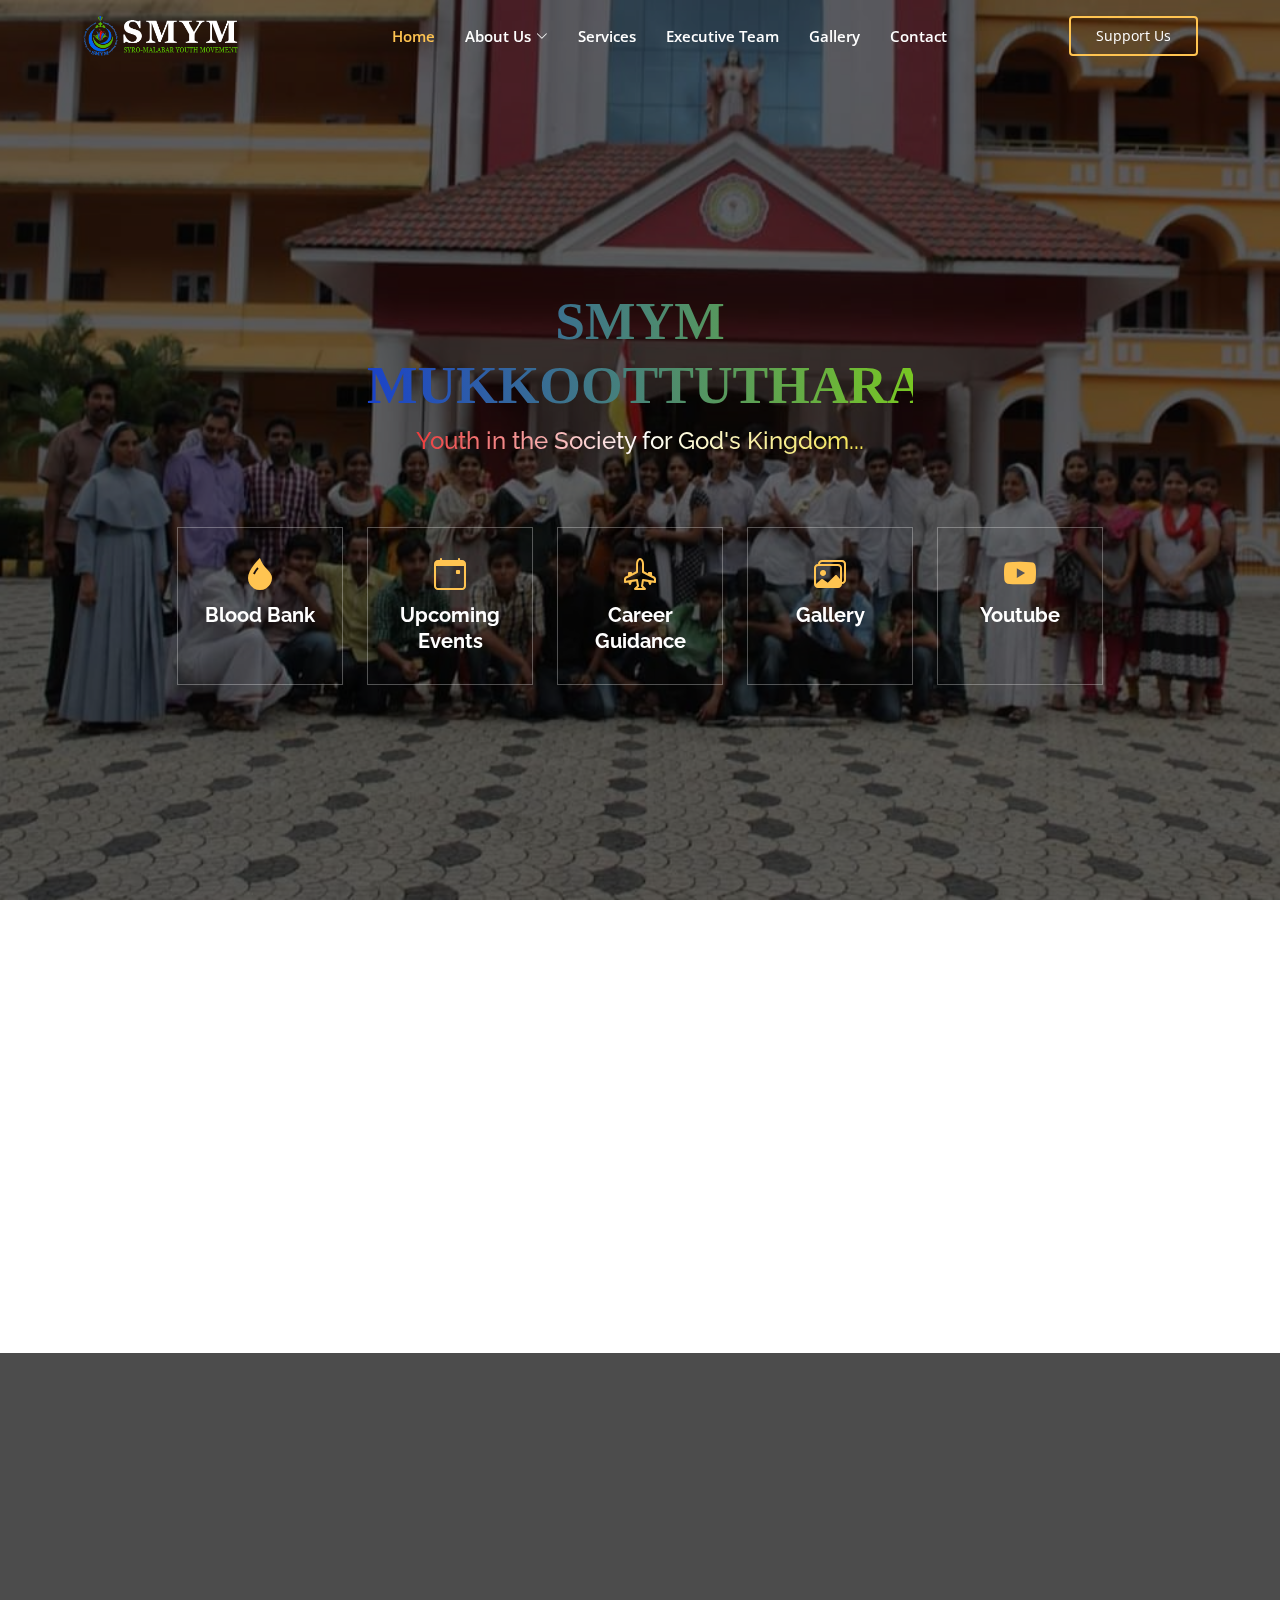
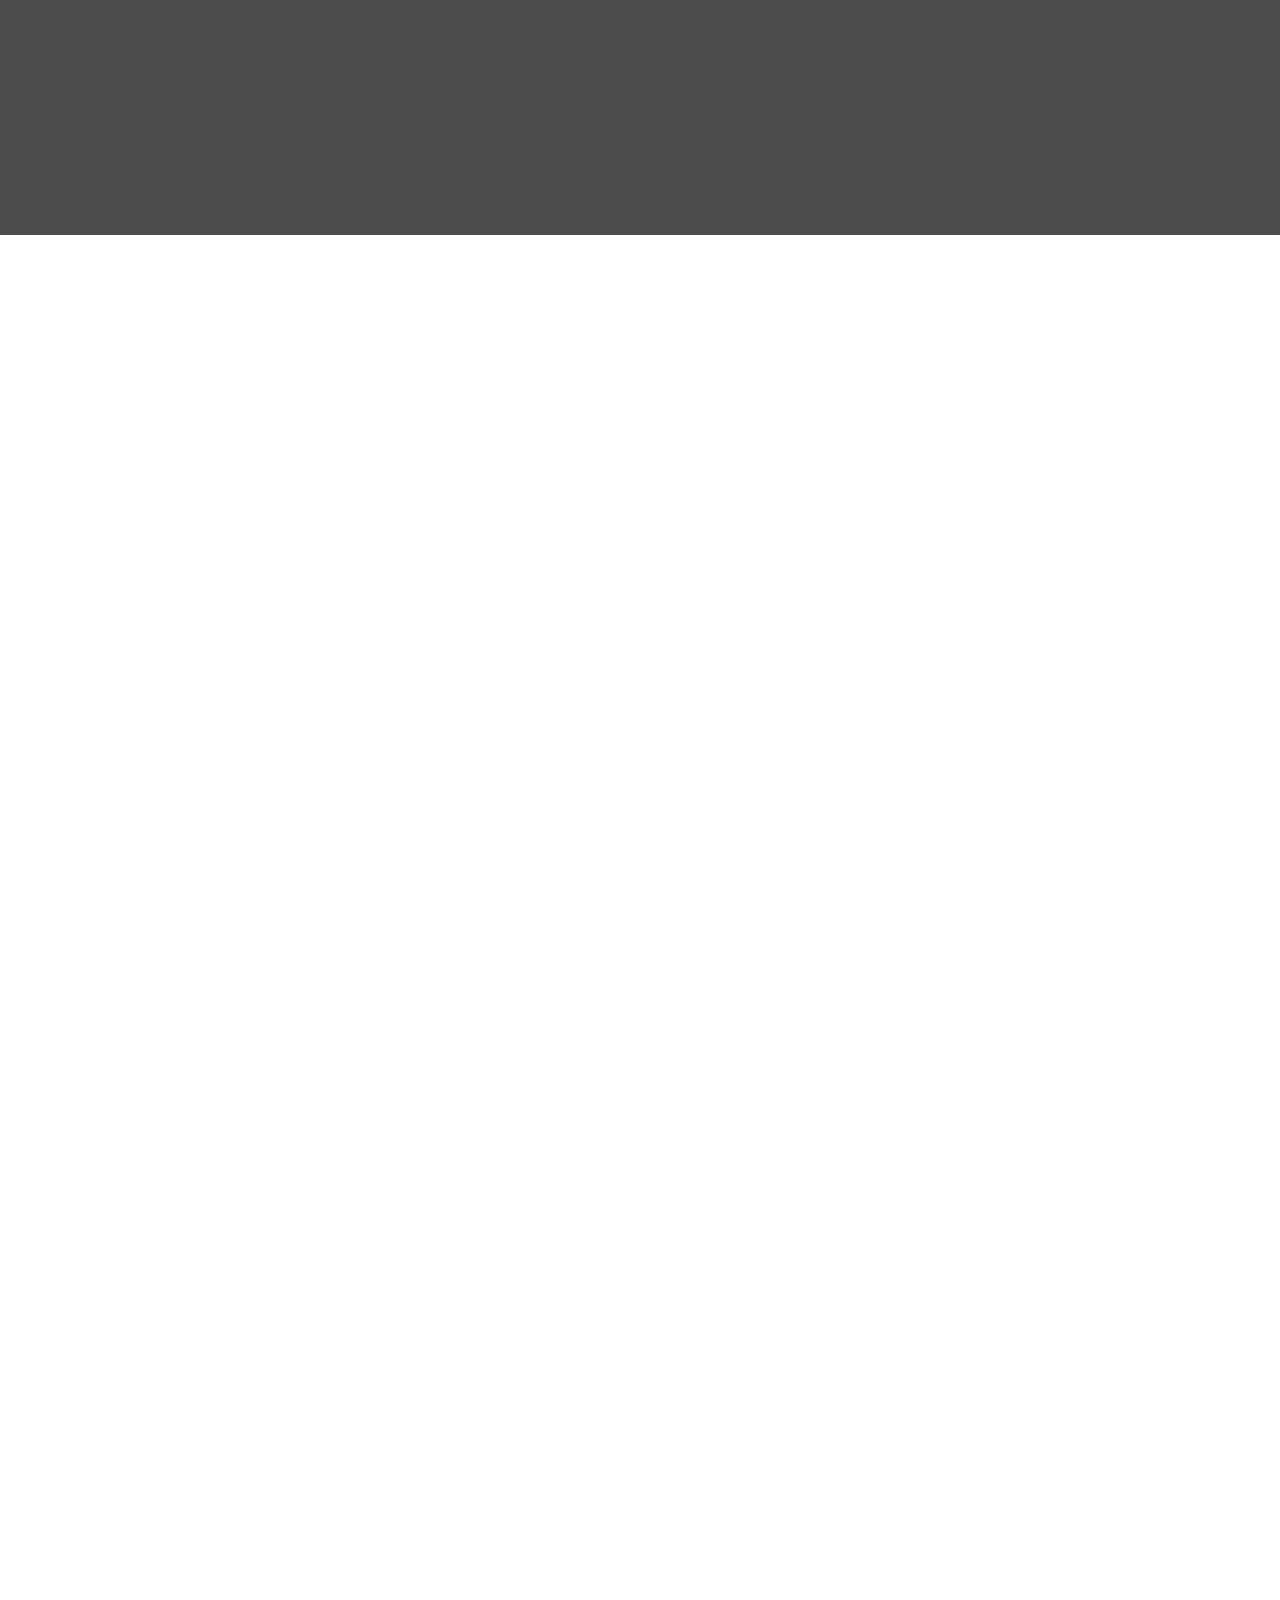
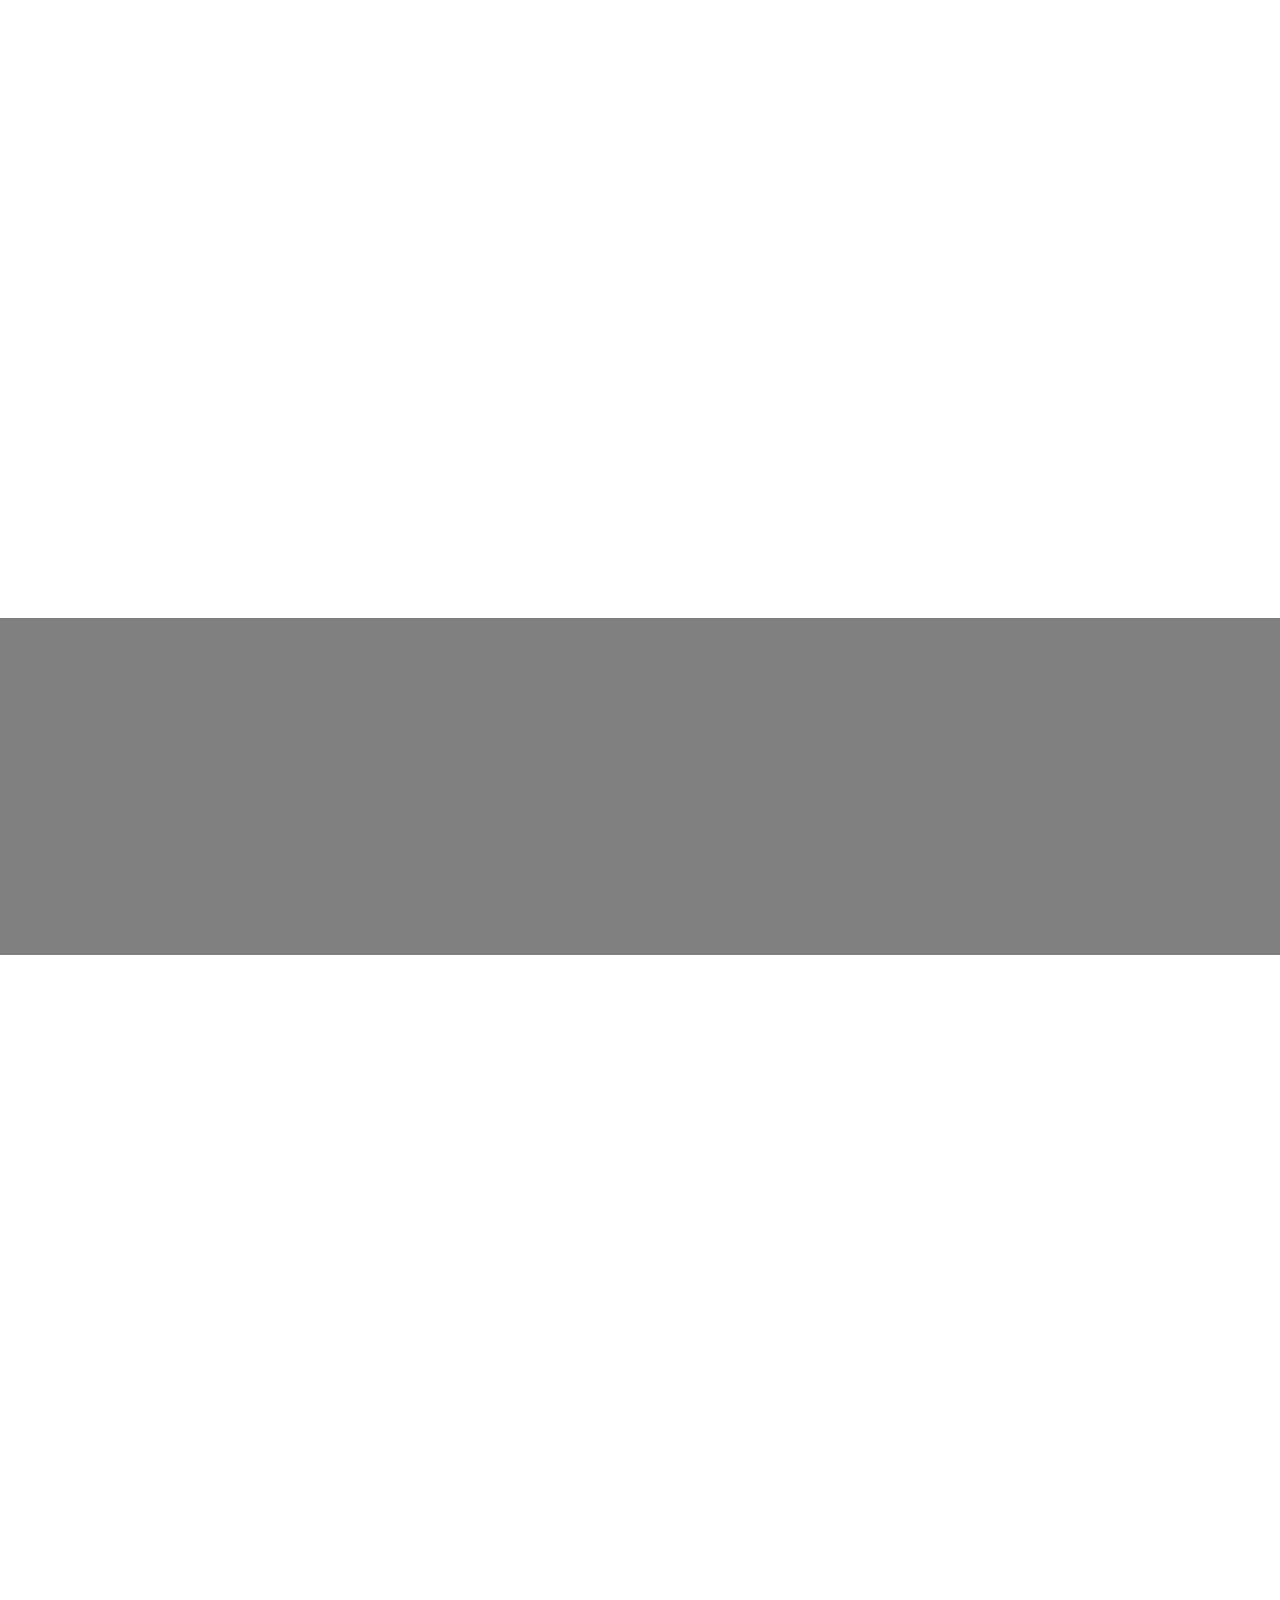
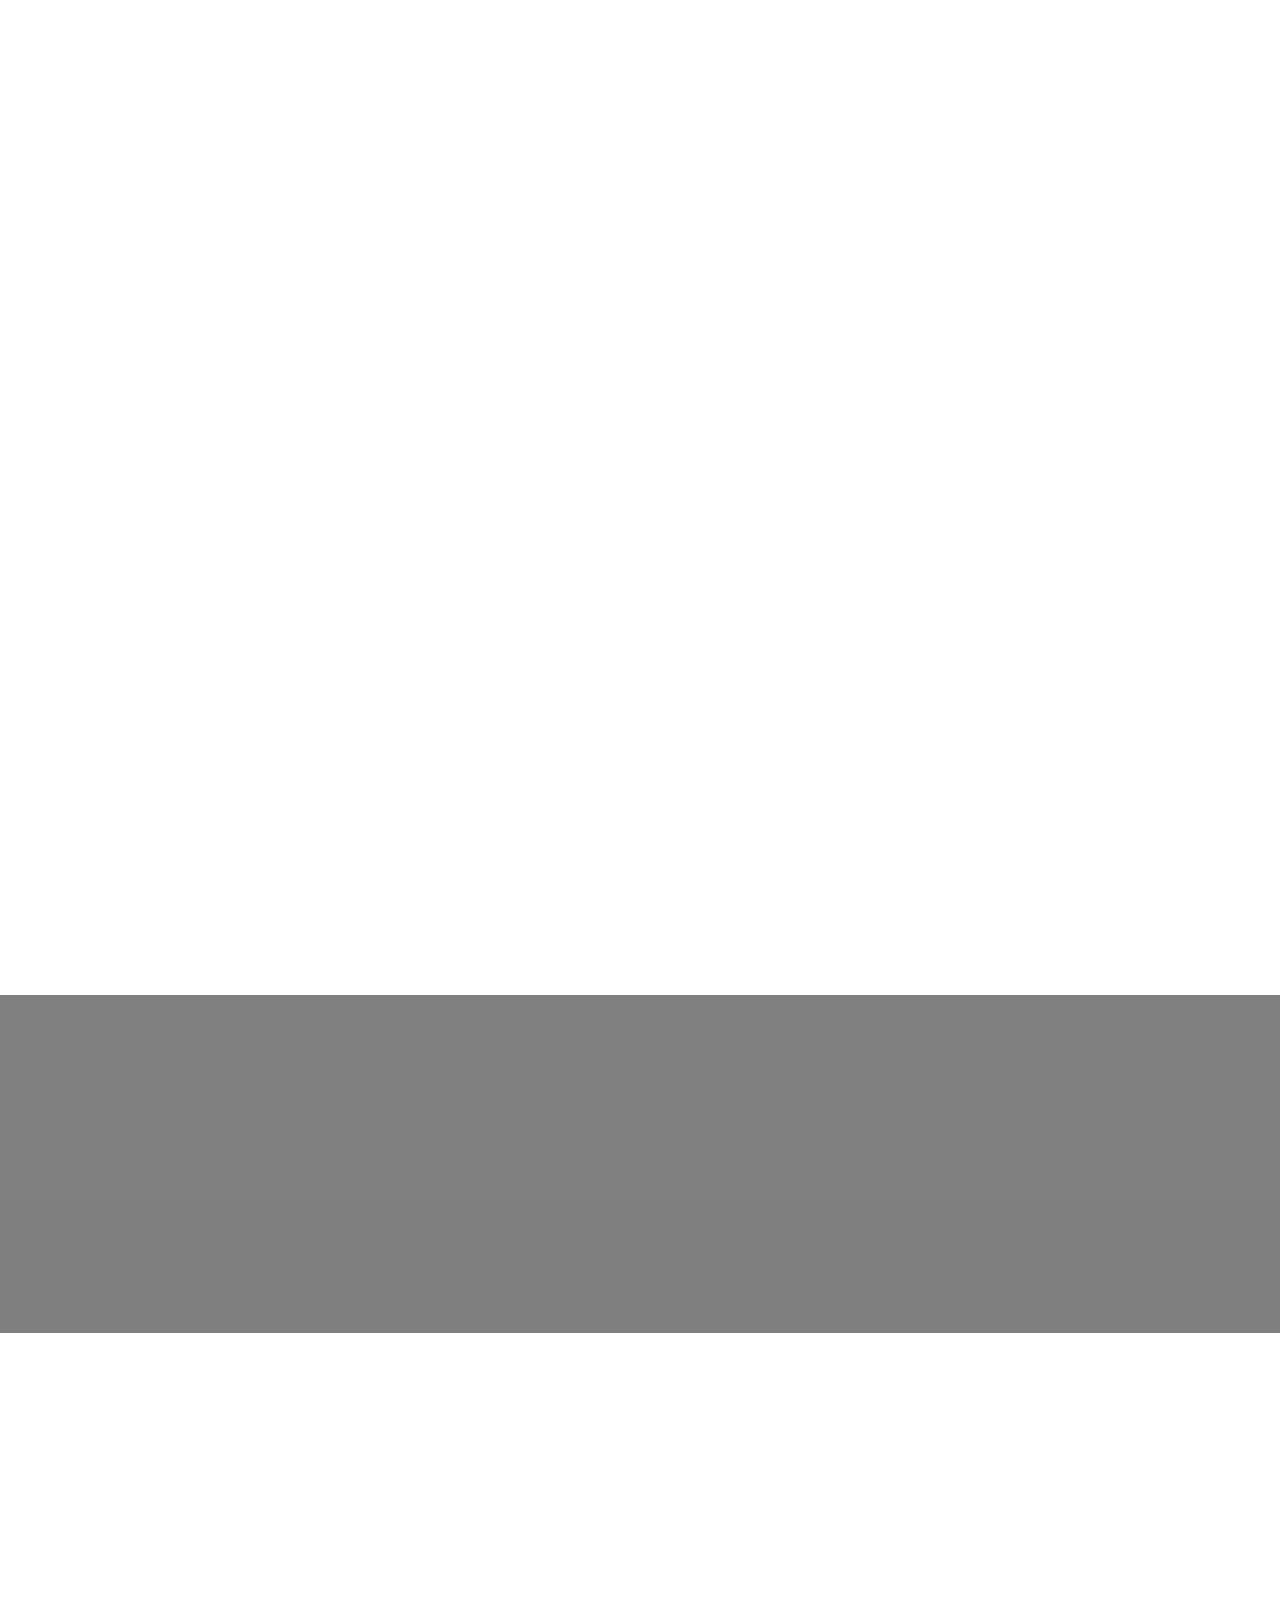
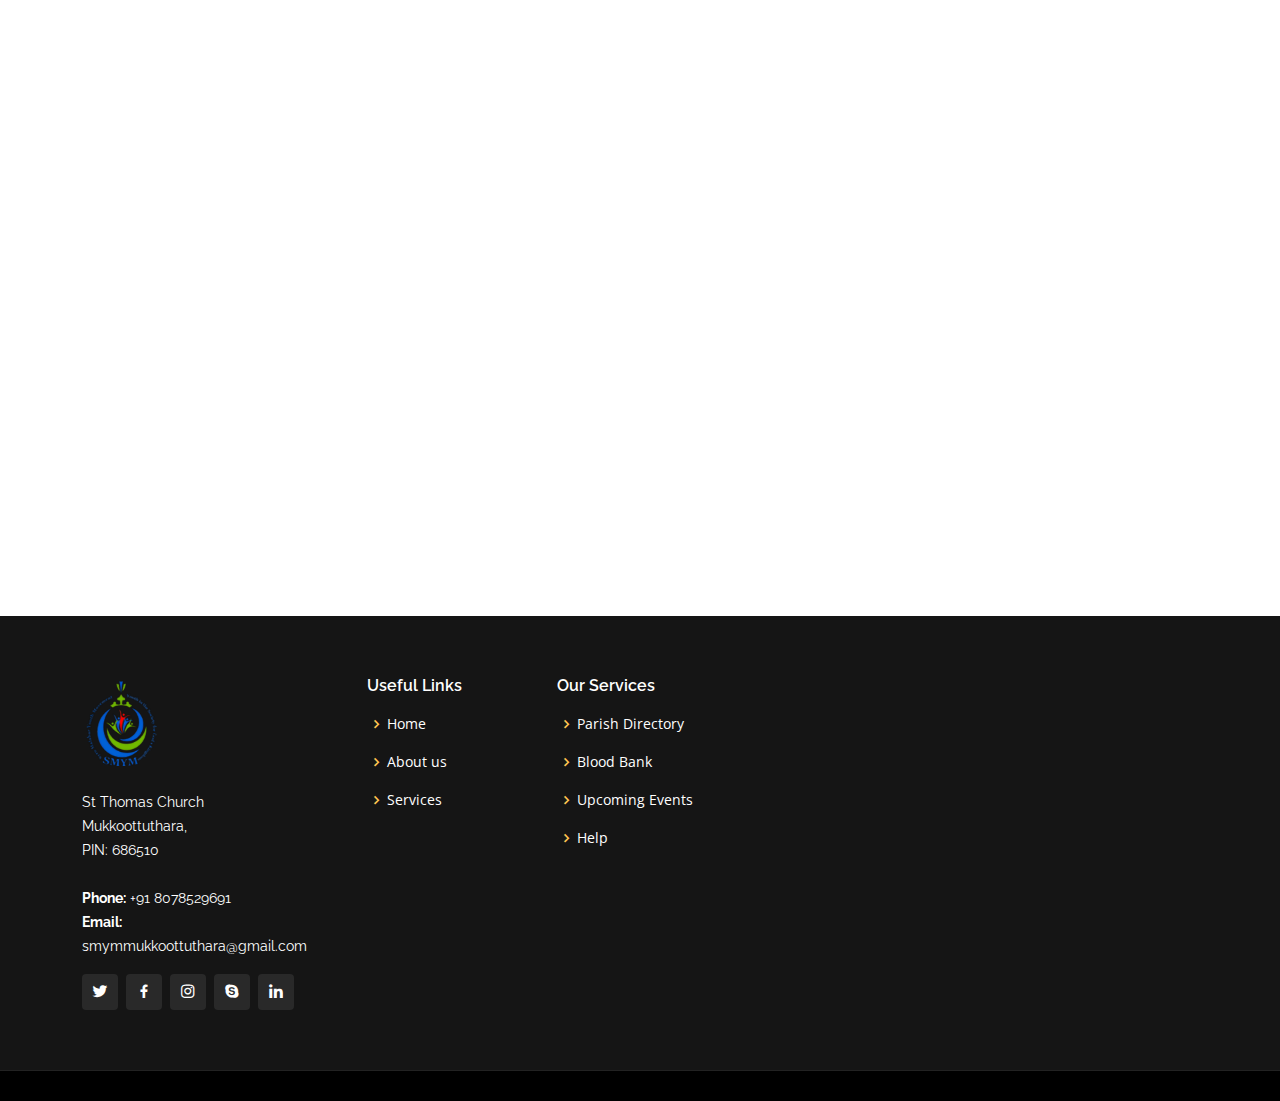
<file: index.html>
<!DOCTYPE html>
<html lang="en">

<head>
  <meta charset="utf-8">
  <meta content="width=device-width, initial-scale=1.0" name="viewport">

  <title>SMYM Mukkoottuthara</title>
  <meta content="" name="description">
  <meta content="" name="keywords">

  <!-- Favicons -->
  <link href="images/logo1.png" rel="icon">
  <link href="images/logo1.png" rel="apple-touch-icon">

  <!-- Google Fonts -->
  <link href="https://fonts.googleapis.com/css?family=Open+Sans:300,300i,400,400i,600,600i,700,700i|Raleway:300,300i,400,400i,500,500i,600,600i,700,700i|Poppins:300,300i,400,400i,500,500i,600,600i,700,700i" rel="stylesheet">

  <!-- Vendor CSS Files -->
  <link href="assets/vendor/aos/aos.css" rel="stylesheet">
  <link href="assets/vendor/bootstrap/css/bootstrap.min.css" rel="stylesheet">
  <link href="assets/vendor/bootstrap-icons/bootstrap-icons.css" rel="stylesheet">
  <link href="assets/vendor/boxicons/css/boxicons.min.css" rel="stylesheet">
  <link href="assets/vendor/glightbox/css/glightbox.min.css" rel="stylesheet">
  <link href="assets/vendor/remixicon/remixicon.css" rel="stylesheet">
  <link href="assets/vendor/swiper/swiper-bundle.min.css" rel="stylesheet">

  <!-- Template Main CSS File -->
  <link href="assets/css/style.css" rel="stylesheet">

  <!-- =======================================================
  * Template Name: Gp - v4.9.1
  * Template URL: https://bootstrapmade.com/gp-free-multipurpose-html-bootstrap-template/
  * Author: BootstrapMade.com
  * License: https://bootstrapmade.com/license/
  ======================================================== -->
</head>

<body>

  <!-- ======= Header ======= -->
  <header id="header" class="fixed-top ">
    <div class="container d-flex align-items-center justify-content-lg-between">

      <!-- <h1 class="logo me-auto me-lg-0"><a href="index.html">Gp<span>.</span></a></h1> -->
      <!-- Uncomment below if you prefer to use an image logo -->
      <a href="index.html" class="logo me-auto me-lg-0"><img src="images/logonew.png" alt="SMYM" class="img-fluid" style="height:100px"></a>

      <nav id="navbar" class="navbar order-last order-lg-0">
        <ul>
          <li><a class="nav-link scrollto active" href="#hero">Home</a></li>
          <li class="dropdown"><a href="#"><span>About Us</span> <i class="bi bi-chevron-down"></i></a>
            <ul>
              <li><a href="#about">SMYM Mukkoottuthara</a></li>
              <li class="dropdown"><a href="assets/smym_by_law.pdf" target="_blank"><span>SMYM</span> <i class="bi bi-chevron-right"></i></a>
                <!-- <ul>
                  <li><a href="#">SMYM-LOGO</a></li>
                  <li><a href="#">SMYM-FLAG</a></li>
                  <li><a href="#">SMYM-ANTHEM</a></li>
                  <li><a href="#">SMYM-SLOGAN</a></li>
                </ul> -->
              </li>
              <!-- <li><a href="#">Drop Down 2</a></li>
              <li><a href="#">Drop Down 3</a></li>
              <li><a href="#">Drop Down 4</a></li> -->
            </ul>
          </li>
  
          <li><a class="nav-link scrollto" href="#services">Services</a></li> 
          <li><a class="nav-link scrollto " href="#team">Executive Team</a></li>
          <li><a class="nav-link scrollto" href="gallery.html">Gallery</a></li>
          <li><a class="nav-link scrollto" href="#contact">Contact</a></li>
        </ul>
        <i class="bi bi-list mobile-nav-toggle"></i>
      </nav><!-- .navbar -->

      <a href="#about" class="get-started-btn scrollto">Support Us</a>

    </div>
  </header><!-- End Header -->

  <!-- ======= Hero Section ======= -->
  <section id="hero" class="d-flex align-items-center justify-content-center">
    <div class="container" data-aos="fade-up">

      <div class="row justify-content-center" data-aos="fade-up" data-aos-delay="150">
        <div class="col-xl-6 col-lg-8" style="padding-right:none;">
          <h1 class="head2">SMYM</h1>
          <h1 class="head2"> MUKKOOTTUTHARA</h1>
          <h2 class="heading">Youth in the Society for God's Kingdom...</h2>
        </div>
      </div>

    <div class="row gy-4 mt-5 justify-content-center" data-aos="zoom-in" data-aos-delay="250">
        
      <div class="col-xl-2 col-md-4">
        <a href="blood_bank.html" target="_blank"> <div class="icon-box">
            <i class="bi bi-droplet-fill"></i>
            <h3><a href="assets/blood bank.pdf" target="_blank">Blood Bank</a></h3>
          </div></a>
        </div>

        <div class="col-xl-2 col-md-4">
          <div class="icon-box">
            <i class="bi bi-calendar-event"></i>
            <h3><a href="#services">Upcoming Events</a></h3>
          </div>
        </div>

        <div class="col-xl-2 col-md-4">
          <div class="icon-box">
            <i class="bi bi-airplane-engines"></i>
            <h3><a href="#services">Career Guidance</a></h3>
          </div>
        </div>

        <div class="col-xl-2 col-md-4">
          <a href="gallery.html"><div class="icon-box">
            <i class="bi bi-images"></i>
            <h3><a href="gallery.html">Gallery</a></h3>
          </div></a>
        </div>

        <div class="col-xl-2 col-md-4">
          <div class="icon-box">
            <i class="bi bi-youtube"></i>
            <h3><a href="https://www.youtube.com/c/SMYMMukkoottuthara/featured" target="_blank">Youtube</a></h3>
          </div>
        </div>
      </div>

    </div>
  </section><!-- End Hero -->

  <main id="main">

    <!-- ======= About Section ======= -->
    <section id="about" class="about">
      <div class="container" data-aos="fade-up">

        <div class="row">
          <div class="col-lg-6 order-1 order-lg-2" data-aos="fade-left" data-aos-delay="100">
            <img src="assets/img/about_3.jpg" class="img-fluid" alt="">
          </div>
          <div class="col-lg-6 pt-4 pt-lg-0 order-2 order-lg-1 content" data-aos="fade-right" data-aos-delay="100">
            <h3>Syro-Malabar Youth Movement Mukkoottuthara</h3>
            <!-- <p class="fst-italic">
              Lorem ipsum dolor sit amet, consectetur adipiscing elit, sed do eiusmod tempor incididunt ut labore et dolore
              magna aliqua.
            </p> -->
            <!-- <ul>
              <li><i class="ri-check-double-line"></i> Ullamco laboris nisi ut aliquip ex ea commodo consequat.</li>
              <li><i class="ri-check-double-line"></i> Duis aute irure dolor in reprehenderit in voluptate velit.</li>
              <li><i class="ri-check-double-line"></i> Ullamco laboris nisi ut aliquip ex ea commodo consequat. Duis aute irure dolor in reprehenderit in voluptate trideta storacalaperda mastiro dolore eu fugiat nulla pariatur.</li>
            </ul> -->
            <p>
              Syro Malabar Youth Movement (SMYM) is the official youth movement of the Syro Malabar Church.
              SMC has more than 1.6 million catholic youth scattered all over the world.
              The SMYM champions and lives out its mission to follow the tradition and beliefs
              of the Syro Malabar Church for the Kingdom of God and Society, to strive for the
              integral development of the youth and to bind together the youth of the SMC.
              SMYM has various programmes and activities for the holistic development of youth
              aligning its members with the religious and social causes of the Church including
              Campus programmes against substance abuse and formation of de-addiction clubs on campuses.
            </p>
          </div>
        </div>

      </div>
    </section><!-- End About Section -->

        <!-- ======= Testimonials Section ======= -->
        <section id="testimonials" class="testimonials">
          <div class="container" data-aos="zoom-in">
    
            <div class="testimonials-slider swiper" data-aos="fade-up" data-aos-delay="100">
              <div class="swiper-wrapper">
    
                <div class="swiper-slide">
                  <div class="testimonial-item">
                    <img src="assets/img/testimonials/pope.jpg" class="testimonial-img" alt="">
                    <h3>Pope Francis</h3>
                    <h4></h4>
                    <p>
                      <i class="bx bxs-quote-alt-left quote-icon-left"></i>
                      “My message for you, dear young people, the great message entrusted to the Church, is Jesus! Yes, Jesus Himself, in His infinite love for each of us, His salvation and the new life He has bestowed upon us.”
                      <i class="bx bxs-quote-alt-right quote-icon-right"></i>
                    </p>
                  </div>
                </div><!-- End testimonial item -->
    
                <div class="swiper-slide">
                  <div class="testimonial-item">
                    <img src="assets/img/testimonials/carlo.jfif" class="testimonial-img" alt="">
                    <h3>Bl. Carlo Acutis</h3>
                    <h4>Cyber Apostle</h4>
                    <p>
                      <i class="bx bxs-quote-alt-left quote-icon-left"></i>
                      Our goal must be the infinite and not the finite. The Infinity is our homeland. We are always expected in Heaven.
                      <i class="bx bxs-quote-alt-right quote-icon-right"></i>
                    </p>
                  </div>
                </div><!-- End testimonial item -->
    
                <div class="swiper-slide">
                  <div class="testimonial-item">
                    <img src="assets/img/testimonials/St. John Paul II.jfif" class="testimonial-img" alt="">
                    <h3>St. John Paul II</h3>
                    <h4>Patron saint of world youth day</h4>
                    <p>
                      <i class="bx bxs-quote-alt-left quote-icon-left"></i>
                      Dear young people, let yourselves be taken over by the light of christ and spread that light wherever you are.
                      <i class="bx bxs-quote-alt-right quote-icon-right"></i>

                    </p>
                  </div>
                </div><!-- End testimonial item -->
    
                <div class="swiper-slide">
                  <div class="testimonial-item">
                    <img src="assets/img/testimonials/don-bosco.jpg" class="testimonial-img" alt="">
                    <h3>Saint John Bosco</h3>
                    <h4>Apostle of Youth</h4>
                    <p>
                      <i class="bx bxs-quote-alt-left quote-icon-left"></i>
                      Be good. This will make your angel happy. When sorrows and misfortunes, physical or spiritual, afflict you, turn to your guardian angel with strong trust and he will help you.                      <i class="bx bxs-quote-alt-right quote-icon-right"></i>
                    </p>
                  </div>
                </div><!-- End testimonial item -->
              </div>
              <div class="swiper-pagination"></div>
            </div>
    
          </div>
        </section><!-- End Testimonials Section -->

 

    <!-- ======= Achievements Section ======= -->
    <section id="features" class="features">
      <div class="container" data-aos="fade-up">

        <div class="section-title">
          <h2>Achievements</h2>
          <p>Major Achievements</p>
        </div>

        <div class="row">
          <div class="image col-lg-6" style='background-image: url("assets/img/best_unit.jpg");' data-aos="fade-right"></div>
          <div class="col-lg-6" data-aos="fade-left" data-aos-delay="100">
            <div class="icon-box mt-5 mt-lg-0" data-aos="zoom-in" data-aos-delay="150">
              <i class="bi bi-trophy-fill"></i>
              <h4>Best Unit in Kanjirappally Diocese</h4>
              <p>SMYM Mukkoottuthara Unit was selected as the best unit among the 147 units in kanjirappllly diocese 3 times.</p>
            </div>
            <div class="icon-box mt-5" data-aos="zoom-in" data-aos-delay="150">
              <i class="bi bi-trophy-fill"></i>
              <h4>Utsav Champions in Kanjirappllly Diocese</h4>
              <p>SMYM Mukkoottuthara became the champions in utsav diocese level competition.</p>
            </div>
            <div class="icon-box mt-5" data-aos="zoom-in" data-aos-delay="150">
              <i class="bi bi-trophy-fill"></i>
              <h4>Runners Up Utsav-2021</h4>
              <p>SMYM Mukkoottuthara became the champions in utsav Foronae level competition.</p>
            </div>
            <div class="icon-box mt-5" data-aos="zoom-in" data-aos-delay="150">
              <i class="bi bi-trophy-fill"></i>
              <h4>Runners up Utsav 2022</h4>
              <p>SMYM Mukkoottuthara became the champions in utsav Foronae level competition.</p>
            </div>
          </div>
        </div>

      </div>
    </section><!-- End Achievements Section -->

    <!-- ======= Services Section ======= -->
    <section id="services" class="services">
      <div class="container" data-aos="fade-up">

        <div class="section-title">
          <h2>Services</h2>
          <p>Check our Services</p>
        </div>

        <div class="row">

          <div class="col-lg-4 col-md-6 d-flex align-items-stretch" data-aos="zoom-in" data-aos-delay="100">
            <a href="" target="_blank">
                <div class="icon-box">
                  <div class="icon"><i class="bi bi-people-fill"></i></i></div>
                    <h4><a href="#team">Executive Team</a></h4>
                    <p>Contact Current Executive Members, Former Directors and Executive Members.</p>
                  </div>
            </a>
         </div>
            

          <div class="col-lg-4 col-md-6 d-flex align-items-stretch mt-4 mt-md-0" data-aos="zoom-in" data-aos-delay="200">
           
           <a href="By_law.html" target="_blank">
            <div class="icon-box">
              <div class="icon"><img src="images/logo1.png" alt="logo" height="30px" width="30px"></div>
              <h4><a href="By_law.html">SMYM</a></h4>
              <p style="color:#444444">Syro Malabar Youth Movement By-law, Jurisdiction, Aim, Slogan, Emblem, Flag, Way Of Action and More..</p>
            </div>
          </div></a>

          <div class="col-lg-4 col-md-6 d-flex align-items-stretch mt-4 mt-lg-0" data-aos="zoom-in" data-aos-delay="300">
            <a href="By_law.html" target="_blank">
            <div class="icon-box">
              <div class="icon"><i class="bi bi-calendar2-event"></i></div>
              <h4><a href="">Events</a></h4>
              <p>Upcoming Events, Quiz programs, Finished Events and More..</p>
            </div>
          </div>
          </a>

          <div class="col-lg-4 col-md-6 d-flex align-items-stretch mt-4" data-aos="zoom-in" data-aos-delay="100">
            <div class="icon-box">
              <div class="icon"><i class="bi bi-person-rolodex"></i></div>
              <h4><a href="">Parish Directory</a></h4>
              <p>Contact Details of Parish Members Based on Prayer Groups.</p>
            </div>
          </div>

          <div class="col-lg-4 col-md-6 d-flex align-items-stretch mt-4" data-aos="zoom-in" data-aos-delay="200">
          <a href="assets/blood bank.pdf" target="_blank">
            <div class="icon-box">
              <div class="icon"><img src="images/blood.png" alt="logo" height="30px" width="30px"></div>
              <h4><a href="assets/blood bank.pdf">Blood Bank</a></h4>
              <p>Blood Donor's Details and Blood Donation Form</p>
            </div>
          </div></a>

          <div class="col-lg-4 col-md-6 d-flex align-items-stretch mt-4" data-aos="zoom-in" data-aos-delay="200">
            <div class="icon-box">
              <div class="icon"><i class="bi bi-trophy-fill"></i></div>
              <h4><a href="">Achievements</a></h4>
              <p>Individual Achievements, Rank Holders and More..</p>
            </div>
          </div>

          <div class="col-lg-4 col-md-6 d-flex align-items-stretch mt-4" data-aos="zoom-in" data-aos-delay="200">
           <a href="gallery.html">
            <div class="icon-box">
              <div class="icon"><i class="bi bi-images"></i></div>
              <h4><a href="gallery.html">Gallery</a></h4>
              <p>Photos of different Activities conducted by Smym Mukkoottuthara</p>
            </div>
          </div></a>

          <div class="col-lg-4 col-md-6 d-flex align-items-stretch mt-4" data-aos="zoom-in" data-aos-delay="300">
            <div class="icon-box">
              <div class="icon"><i class="bi bi-airplane-engines-fill"></i></div>
              <h4><a href="">Career Guidance</a></h4>
              <p>Contacts of Experts in Various Fields( Includes IT, Bank, Overseas Studies and More..)</p>
            </div>
          </div>

        </div>

      </div>
    </section><!-- End Services Section -->

    <!-- ======= Cta Section ======= -->
    <section id="cta" class="cta">
      <div class="container" data-aos="zoom-in">

        <div class="text-center">
          <br><br>
          <h3 style="font-family: cursive; color:rgb(255, 0, 0)">ECCLESIA</h3>
        <p><i class="bx bxs-quote-alt-left quote-icon-left" ></i>-Come Let's Celebrate This Night With Jesus<i class="bx bxs-quote-alt-right quote-icon-right"></i></p>  
          <p style="color:yellow;">"ECCLESIA" was a one night camp organized by SMYM Mukkoottuthara in association with SMYM kanjirappllly Diocese.</p>
          <br><br>
        </div>

      </div>
    </section><!-- End Cta Section -->

    <!-- ======= Portfolio Section ======= -->
    <!-- <section id="portfolio" class="portfolio">
      <div class="container" data-aos="fade-up">

        <div class="section-title">
          <h2>Portfolio</h2>
          <p>Check our Portfolio</p>
        </div>

        <div class="row" data-aos="fade-up" data-aos-delay="100">
          <div class="col-lg-12 d-flex justify-content-center">
            <ul id="portfolio-flters">
              <li data-filter="*" class="filter-active">All</li>
              <li data-filter=".filter-app">App</li>
              <li data-filter=".filter-card">Card</li>
              <li data-filter=".filter-web">Web</li>
            </ul>
          </div>
        </div>

        <div class="row portfolio-container" data-aos="fade-up" data-aos-delay="200">

          <div class="col-lg-4 col-md-6 portfolio-item filter-app">
            <div class="portfolio-wrap">
              <img src="assets/img/portfolio/portfolio-1.jpg" class="img-fluid" alt="">
              <div class="portfolio-info">
                <h4>App 1</h4>
                <p>App</p>
                <div class="portfolio-links">
                  <a href="assets/img/portfolio/portfolio-1.jpg" data-gallery="portfolioGallery" class="portfolio-lightbox" title="App 1"><i class="bx bx-plus"></i></a>
                  <a href="portfolio-details.html" title="More Details"><i class="bx bx-link"></i></a>
                </div>
              </div>
            </div>
          </div>

          <div class="col-lg-4 col-md-6 portfolio-item filter-web">
            <div class="portfolio-wrap">
              <img src="assets/img/portfolio/portfolio-2.jpg" class="img-fluid" alt="">
              <div class="portfolio-info">
                <h4>Web 3</h4>
                <p>Web</p>
                <div class="portfolio-links">
                  <a href="assets/img/portfolio/portfolio-2.jpg" data-gallery="portfolioGallery" class="portfolio-lightbox" title="Web 3"><i class="bx bx-plus"></i></a>
                  <a href="portfolio-details.html" title="More Details"><i class="bx bx-link"></i></a>
                </div>
              </div>
            </div>
          </div>

          <div class="col-lg-4 col-md-6 portfolio-item filter-app">
            <div class="portfolio-wrap">
              <img src="assets/img/portfolio/portfolio-3.jpg" class="img-fluid" alt="">
              <div class="portfolio-info">
                <h4>App 2</h4>
                <p>App</p>
                <div class="portfolio-links">
                  <a href="assets/img/portfolio/portfolio-3.jpg" data-gallery="portfolioGallery" class="portfolio-lightbox" title="App 2"><i class="bx bx-plus"></i></a>
                  <a href="portfolio-details.html" title="More Details"><i class="bx bx-link"></i></a>
                </div>
              </div>
            </div>
          </div>

          <div class="col-lg-4 col-md-6 portfolio-item filter-card">
            <div class="portfolio-wrap">
              <img src="assets/img/portfolio/portfolio-4.jpg" class="img-fluid" alt="">
              <div class="portfolio-info">
                <h4>Card 2</h4>
                <p>Card</p>
                <div class="portfolio-links">
                  <a href="assets/img/portfolio/portfolio-4.jpg" data-gallery="portfolioGallery" class="portfolio-lightbox" title="Card 2"><i class="bx bx-plus"></i></a>
                  <a href="portfolio-details.html" title="More Details"><i class="bx bx-link"></i></a>
                </div>
              </div>
            </div>
          </div>

          <div class="col-lg-4 col-md-6 portfolio-item filter-web">
            <div class="portfolio-wrap">
              <img src="assets/img/portfolio/portfolio-5.jpg" class="img-fluid" alt="">
              <div class="portfolio-info">
                <h4>Web 2</h4>
                <p>Web</p>
                <div class="portfolio-links">
                  <a href="assets/img/portfolio/portfolio-5.jpg" data-gallery="portfolioGallery" class="portfolio-lightbox" title="Web 2"><i class="bx bx-plus"></i></a>
                  <a href="portfolio-details.html" title="More Details"><i class="bx bx-link"></i></a>
                </div>
              </div>
            </div>
          </div>

          <div class="col-lg-4 col-md-6 portfolio-item filter-app">
            <div class="portfolio-wrap">
              <img src="assets/img/portfolio/portfolio-6.jpg" class="img-fluid" alt="">
              <div class="portfolio-info">
                <h4>App 3</h4>
                <p>App</p>
                <div class="portfolio-links">
                  <a href="assets/img/portfolio/portfolio-6.jpg" data-gallery="portfolioGallery" class="portfolio-lightbox" title="App 3"><i class="bx bx-plus"></i></a>
                  <a href="portfolio-details.html" title="More Details"><i class="bx bx-link"></i></a>
                </div>
              </div>
            </div>
          </div>

          <div class="col-lg-4 col-md-6 portfolio-item filter-card">
            <div class="portfolio-wrap">
              <img src="assets/img/portfolio/portfolio-7.jpg" class="img-fluid" alt="">
              <div class="portfolio-info">
                <h4>Card 1</h4>
                <p>Card</p>
                <div class="portfolio-links">
                  <a href="assets/img/portfolio/portfolio-7.jpg" data-gallery="portfolioGallery" class="portfolio-lightbox" title="Card 1"><i class="bx bx-plus"></i></a>
                  <a href="portfolio-details.html" title="More Details"><i class="bx bx-link"></i></a>
                </div>
              </div>
            </div>
          </div>

          <div class="col-lg-4 col-md-6 portfolio-item filter-card">
            <div class="portfolio-wrap">
              <img src="assets/img/portfolio/portfolio-8.jpg" class="img-fluid" alt="">
              <div class="portfolio-info">
                <h4>Card 3</h4>
                <p>Card</p>
                <div class="portfolio-links">
                  <a href="assets/img/portfolio/portfolio-8.jpg" data-gallery="portfolioGallery" class="portfolio-lightbox" title="Card 3"><i class="bx bx-plus"></i></a>
                  <a href="portfolio-details.html" title="More Details"><i class="bx bx-link"></i></a>
                </div>
              </div>
            </div>
          </div>

          <div class="col-lg-4 col-md-6 portfolio-item filter-web">
            <div class="portfolio-wrap">
              <img src="assets/img/portfolio/portfolio-9.jpg" class="img-fluid" alt="">
              <div class="portfolio-info">
                <h4>Web 3</h4>
                <p>Web</p>
                <div class="portfolio-links">
                  <a href="assets/img/portfolio/portfolio-9.jpg" data-gallery="portfolioGallery" class="portfolio-lightbox" title="Web 3"><i class="bx bx-plus"></i></a>
                  <a href="portfolio-details.html" title="More Details"><i class="bx bx-link"></i></a>
                </div>
              </div>
            </div>
          </div>

        </div>

      </div>
    </section>End Portfolio Section -->
    <!-- ======= Team Section ======= -->
    <section id="team" class="team">
      <div class="container" data-aos="fade-up">

        <div class="section-title">
          <h2>Team</h2>
          <p>Executive Team</p>
        </div>

        <div class="row">

          <div class="col-lg-3 col-md-6 d-flex align-items-stretch">
            <div class="member" data-aos="fade-up" data-aos-delay="100">
              <div class="member-img">
                <img src="assets/img/team/rajeshachan.jpg" class="img-fluid" alt="">
                <div class="social">
                  <a href="tel:+91 94972 02584"><i class="bi bi-telephone-forward-fill"></i></a>
                  <a href=""><i class="bi bi-envelope"></i></a>
                </div>
              </div>
              <div class="member-info">
                <h4>Rev.Fr. Rajesh Kottoor</h4>
                <span>Director</span>
              </div>
            </div>
          </div>

          <div class="col-lg-3 col-md-6 d-flex align-items-stretch">
            <div class="member" data-aos="fade-up" data-aos-delay="100">
              <div class="member-img">
                <img src="assets/img/team/girl_alter.png" class="img-fluid" alt="">
                <div class="social">
                   
                  <a href=""><i class="bi bi-envelope"></i></a>
                </div>
              </div>
              <div class="member-info">
                <h4>Rev. Sr. Preethi Jose </h4>
                <span>Animator</span>
              </div>
            </div>
          </div>

          <div class="col-lg-3 col-md-6 d-flex align-items-stretch">
            <div class="member" data-aos="fade-up" data-aos-delay="200">
              <div class="member-img">
                <img src="assets/img/team/amal.jpg" class="img-fluid" alt="">
                <div class="social">
                  <a href="tel:+91 85900 38485"><i class="bi bi-telephone-forward-fill"></i></a>
                  <a href=""><i class="bi bi-envelope"></i></a>
                </div>
              </div>
              <div class="member-info">
                <h4>Amal Tom</h4>
                <span>President</span>
              </div>
            </div>
          </div>

          <div class="col-lg-3 col-md-6 d-flex align-items-stretch">
            <div class="member" data-aos="fade-up" data-aos-delay="300">
              <div class="member-img">
                <img src="assets/img/team/riya.jpg" class="img-fluid" alt="">
                <div class="social">
                   
                  <a href=""><i class="bi bi-envelope"></i></a>
                </div>
              </div>
              <div class="member-info">
                <h4>Riya Saji</h4>
                <span>Vice President</span>
              </div>
            </div>
          </div>

          <div class="col-lg-3 col-md-6 d-flex align-items-stretch">
            <div class="member" data-aos="fade-up" data-aos-delay="400">
              <div class="member-img">
                <img src="assets/img/team/anite.jpg" class="img-fluid" alt="">
                <div class="social">
                  <a href=""><i class="bi bi-envelope"></i></a>
                </div>
              </div>
              <div class="member-info">
                <h4>Anite Maria Antony</h4>
                <span>Erumely Foronae Vice President</span> 
                  <span>(Councillor SMYM Mukkoottuthara)</span>
              </div>
            </div>
          </div>

          <div class="col-lg-3 col-md-6 d-flex align-items-stretch">
            <div class="member" data-aos="fade-up" data-aos-delay="300">
              <div class="member-img">
                <img src="assets/img/team/alan.jpeg" class="img-fluid" alt="">
                <div class="social">
                  <a href="tel:+91 8078529691"><i class="bi bi-telephone-forward-fill"></i></a>
                  <a href=""><i class="bi bi-envelope"></i></a>
                </div>
              </div>
              <div class="member-info">
                <h4>Alan Antony</h4>
                <span>General Secretery</span>
              </div>
            </div>
          </div>

          <div class="col-lg-3 col-md-6 d-flex align-items-stretch">
            <div class="member" data-aos="fade-up" data-aos-delay="300">
              <div class="member-img">
                <img src="assets/img/team/minto.JPG" class="img-fluid" alt="">
                <div class="social">
                  <a href="tel:+91 94955 54987"><i class="bi bi-telephone-forward-fill"></i></a>
                  <a href=""><i class="bi bi-envelope"></i></a>
                </div>
              </div>
              <div class="member-info">
                <h4>Minto Kuruvila</h4>
                <span>Accountant</span>
              </div>
            </div>
          </div>

          <div class="col-lg-3 col-md-6 d-flex align-items-stretch">
            <div class="member" data-aos="fade-up" data-aos-delay="300">
              <div class="member-img">
                <img src="assets/img/team/girl_alter.png" class="img-fluid" alt="">
                <div class="social">
                  <a href=""><i class="bi bi-envelope"></i></a>
                </div>
              </div>
              <div class="member-info">
                <h4>Roniya</h4>
                <span>Secretary</span>
              </div>
            </div>
          </div>

          <div class="col-lg-3 col-md-6 d-flex align-items-stretch">
            <div class="member" data-aos="fade-up" data-aos-delay="300">
              <div class="member-img">
                <img src="assets/img/team/davis.jpeg" class="img-fluid" alt="">
                <div class="social">
                  <a href="tel:+91 85900 38485"><i class="bi bi-telephone-forward-fill"></i></a>
                  <a href=""><i class="bi bi-envelope"></i></a>
                </div>
              </div>
              <div class="member-info">
                <h4>davis</h4>
                <span>Councillor</span>
              </div>
            </div>
          </div>

          <div class="col-lg-3 col-md-6 d-flex align-items-stretch">
            <div class="member" data-aos="fade-up" data-aos-delay="300">
              <div class="member-img">
                <img src="assets/img/team/girl_alter.png" class="img-fluid" alt="">
                <div class="social">
                   
                  <a href=""><i class="bi bi-envelope"></i></a>
                </div>
              </div>
              <div class="member-info">
                <h4>Sneha Madathisseril</h4>
                <span>Councillor</span>
              </div>
            </div>
          </div>
       
       
        </div>

      </div>
    </section><!-- End Team Section -->

        <!-- ======= Cta Section 2======= -->
        <section id="cta" class="cta2">
          <div class="container" data-aos="zoom-in">
    
            <div class="text-center">
              <br><br>
              <h3 style="font-family: cursive; color:rgb(255, 0, 0)">"ഓണം വരവായ് -2022" </h3>
              <p style="color:white;">-Unit Onam Celebration</p>
              <p style="color:yellow;">Onam Celebration for Youth and Sunday School Children Organized by SMYM Mukkoottuthara</p>
              <br><br>
            </div>
    
          </div>
        </section><!-- End Cta Section 2-->

    <!-- ======= Contact Section ======= -->
    <section id="contact" class="contact">
      <div class="container" data-aos="fade-up">

        <div class="section-title">
          <h2>Contact</h2>
          <p>Contact Us</p>
        </div>

        <div>
          <!-- <iframe style="border:0; width: 100%; height: 270px;" src="https://www.google.com/maps/place/SMYM+Mukkoottuthara/@9.4466165,76.8736392,17z/data=!3m1!4b1!4m5!3m4!1s0x3b06464c770856f7:0xef1406e0f36e3a08!8m2!3d9.4466561!4d76.8756757" frameborder="0" allowfullscreen></iframe> -->
          <iframe  style="border:0; width: 100%; height: 270px;" src="https://www.google.com/maps/embed?pb=!1m18!1m12!1m3!1d4841.088646308318!2d76.87609938771877!3d9.446477727733999!2m3!1f0!2f0!3f0!3m2!1i1024!2i768!4f13.1!3m3!1m2!1s0x3b06464c770856f7%3A0xef1406e0f36e3a08!2sSMYM%20Mukkoottuthara!5e0!3m2!1sen!2sin!4v1667451427744!5m2!1sen!2sin" frameborder="0" allowfullscreen></iframe>
        </div>

        <div class="row mt-5">

          <div class="col-lg-4">
            <div class="info">
              <div class="address">
                <i class="bi bi-geo-alt"></i>
                <h4>Location:</h4>
                <p>CVWG+J8W, Mukkoottuthara, Kerala 686510</p>
              </div>

              <div class="email">
                <i class="bi bi-envelope"></i>
                <h4>Email:</h4>
                <p>smymmukkoottuthara@gmail.com</p>
              </div>

              <div class="phone">
                <i class="bi bi-phone"></i>
                <h4>Call:</h4>
                <p>+91 8078529691 </p>
              </div>

            </div>

          </div>

          <div class="col-lg-8 mt-5 mt-lg-0">

            <form action="forms/contact.php" method="post" role="form" class="php-email-form">
              <div class="row">
                <div class="col-md-6 form-group">
                  <input type="text" name="name" class="form-control" id="name" placeholder="Your Name" required>
                </div>
                <div class="col-md-6 form-group mt-3 mt-md-0">
                  <input type="email" class="form-control" name="email" id="email" placeholder="Your Email" required>
                </div>
              </div>
              <div class="form-group mt-3">
                <input type="text" class="form-control" name="subject" id="subject" placeholder="Subject" required>
              </div>
              <div class="form-group mt-3">
                <textarea class="form-control" name="message" rows="5" placeholder="Message" required></textarea>
              </div>
              <div class="my-3">
                <div class="loading">Loading</div>
                <div class="error-message"></div>
                <div class="sent-message">Your message has been sent. Thank you!</div>
              </div>
              <div class="text-center"><button type="submit">Send Message</button></div>
            </form>

          </div>

        </div>

      </div>
    </section><!-- End Contact Section -->

  </main><!-- End #main -->

  <!-- ======= Footer ======= -->
  <footer id="footer">
    <div class="footer-top">
      <div class="container">
        <div class="row">

          <div class="col-lg-3 col-md-6">
            <div class="footer-info">
              <h3><img src="images/logo1.png" style="height:90px; width:80px;"></h3>
              <p>
                St Thomas Church <br>
                Mukkoottuthara,<br>
                PIN: 686510<br><br>
                <strong>Phone:</strong> +91 8078529691<br>
                <strong>Email:</strong> smymmukkoottuthara@gmail.com<br>
              </p>
              <div class="social-links mt-3">
                <a href="#" class="twitter"><i class="bx bxl-twitter"></i></a>
                <a href="#" class="facebook"><i class="bx bxl-facebook"></i></a>
                <a href="#" class="instagram"><i class="bx bxl-instagram"></i></a>
                <a href="#" class="google-plus"><i class="bx bxl-skype"></i></a>
                <a href="#" class="linkedin"><i class="bx bxl-linkedin"></i></a>
              </div>
            </div>
          </div>

          <div class="col-lg-2 col-md-6 footer-links">
            <h4>Useful Links</h4>
            <ul>
              <li><i class="bx bx-chevron-right"></i> <a href="#">Home</a></li>
              <li><i class="bx bx-chevron-right"></i> <a href="#about">About us</a></li>
              <li><i class="bx bx-chevron-right"></i> <a href="#services">Services</a></li>
              <!-- <li><i class="bx bx-chevron-right"></i> <a href="#">Terms of service</a></li>
              <li><i class="bx bx-chevron-right"></i> <a href="#">Privacy policy</a></li> -->
            </ul>
          </div>

          <div class="col-lg-3 col-md-6 footer-links">
            <h4>Our Services</h4>
            <ul>
              <li><i class="bx bx-chevron-right"></i> <a href="#services">Parish Directory</a></li>
              <li><i class="bx bx-chevron-right"></i> <a href="assets/blood bank.pdf">Blood Bank</a></li>
              <li><i class="bx bx-chevron-right"></i> <a href="#services">Upcoming Events</a></li>
              <li><i class="bx bx-chevron-right"></i> <a href="#">Help</a></li>
              <!-- <li><i class="bx bx-chevron-right"></i> <a href="#">Graphic Design</a></li> -->
            </ul>
          </div>

          <!-- <div class="col-lg-4 col-md-6 footer-newsletter">
            <h4>Our Newsletter</h4>
            <p>Tamen quem nulla quae legam multos aute sint culpa legam noster magna</p>
            <form action="" method="post">
              <input type="email" name="email"><input type="submit" value="Subscribe">
            </form>

          </div> -->

        </div>
      </div>
    </div>

    <!-- <div class="container">
      <div class="copyright">
        &copy; Copyright <strong><span>Gp</span></strong>. All Rights Reserved
      </div>
      <div class="credits">
        <!-- All the links in the footer should remain intact. -->
        <!-- You can delete the links only if you purchased the pro version. -->
        <!-- Licensing information: https://bootstrapmade.com/license/ -->
        <!-- Purchase the pro version with working PHP/AJAX contact form: https://bootstrapmade.com/gp-free-multipurpose-html-bootstrap-template/ -->
        <!-- Designed by <a href="https://bootstrapmade.com/">BootstrapMade</a> -->
      <!-- </div>
    </div> --> 
  </footer><!-- End Footer -->

  <div id="preloader"></div>
  <a href="#" class="back-to-top d-flex align-items-center justify-content-center"><i class="bi bi-arrow-up-short"></i></a>

  <!-- Vendor JS Files -->
  <script src="assets/vendor/purecounter/purecounter_vanilla.js"></script>
  <script src="assets/vendor/aos/aos.js"></script>
  <script src="assets/vendor/bootstrap/js/bootstrap.bundle.min.js"></script>
  <script src="assets/vendor/glightbox/js/glightbox.min.js"></script>
  <script src="assets/vendor/isotope-layout/isotope.pkgd.min.js"></script>
  <script src="assets/vendor/swiper/swiper-bundle.min.js"></script>
  <script src="assets/vendor/php-email-form/validate.js"></script>

  <!-- Template Main JS File -->
  <script src="assets/js/main.js"></script>

</body>

</html>
</file>
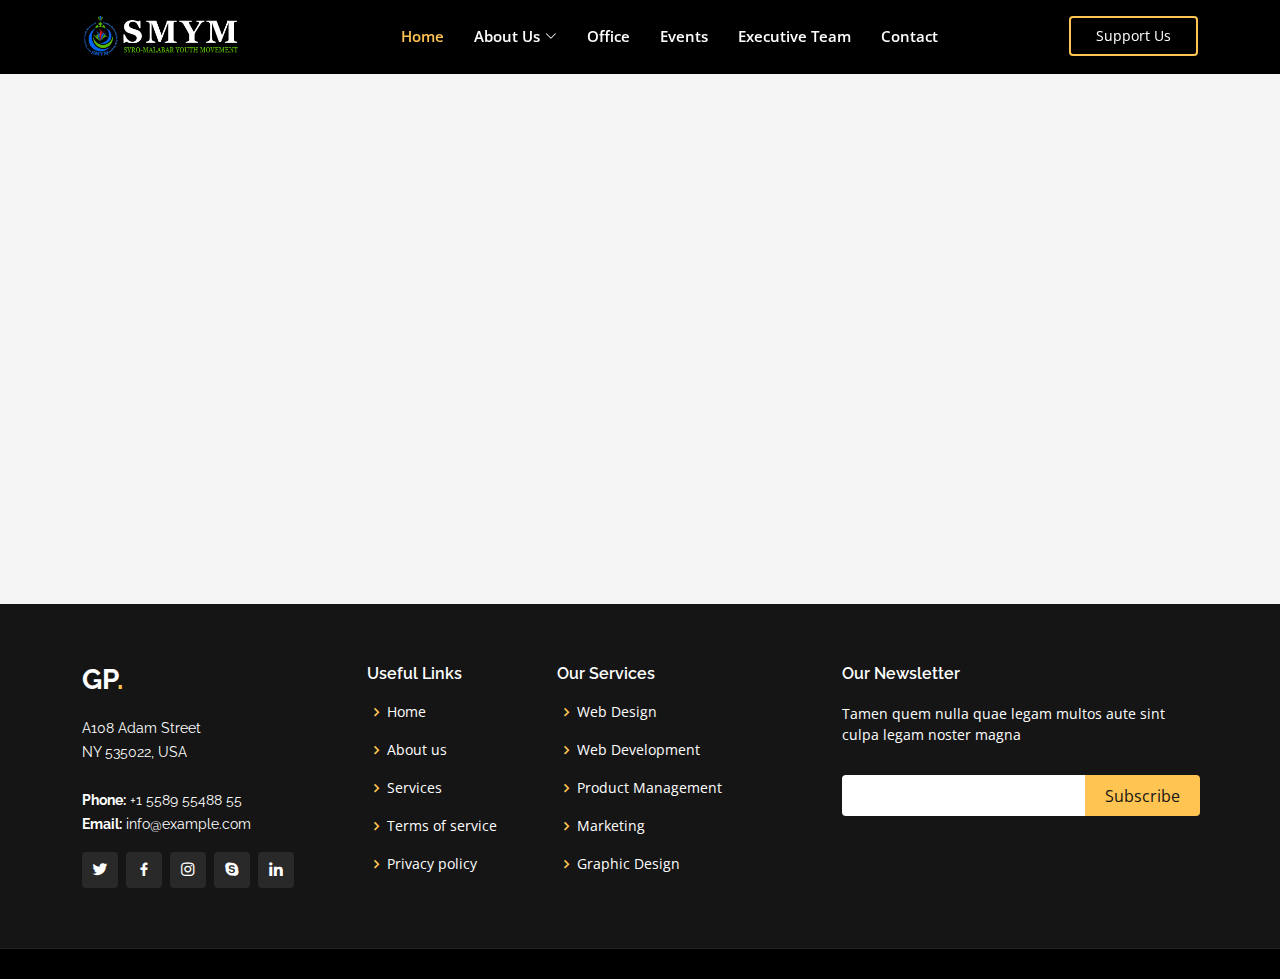
<file: By_law.html>
<!DOCTYPE html>
<html lang="en">

<head>
  <meta charset="utf-8">
  <meta content="width=device-width, initial-scale=1.0" name="viewport">

  <title>SMYM Mukkoottuthara</title>
  <meta content="" name="description">
  <meta content="" name="keywords">

  <!-- Favicons -->
  <link href="images/logo1.png" rel="icon">
  <link href="images/logo1.png" rel="apple-touch-icon">

  <!-- Google Fonts -->
  <link href="https://fonts.googleapis.com/css?family=Open+Sans:300,300i,400,400i,600,600i,700,700i|Raleway:300,300i,400,400i,500,500i,600,600i,700,700i|Poppins:300,300i,400,400i,500,500i,600,600i,700,700i" rel="stylesheet">

  <!-- Vendor CSS Files -->
  <link href="assets/vendor/aos/aos.css" rel="stylesheet">
  <link href="assets/vendor/bootstrap/css/bootstrap.min.css" rel="stylesheet">
  <link href="assets/vendor/bootstrap-icons/bootstrap-icons.css" rel="stylesheet">
  <link href="assets/vendor/boxicons/css/boxicons.min.css" rel="stylesheet">
  <link href="assets/vendor/glightbox/css/glightbox.min.css" rel="stylesheet">
  <link href="assets/vendor/remixicon/remixicon.css" rel="stylesheet">
  <link href="assets/vendor/swiper/swiper-bundle.min.css" rel="stylesheet">

  <!-- Template Main CSS File -->
  <link href="assets/css/style.css" rel="stylesheet">

  <!-- =======================================================
  * Template Name: Gp - v4.9.1
  * Template URL: https://bootstrapmade.com/gp-free-multipurpose-html-bootstrap-template/
  * Author: BootstrapMade.com
  * License: https://bootstrapmade.com/license/
  ======================================================== -->
</head>

<body style="background-color:black;">

  <!-- ======= Header ======= -->
  <header id="header" class="fixed-top ">
    <div class="container d-flex align-items-center justify-content-lg-between">

      <!-- <h1 class="logo me-auto me-lg-0"><a href="index.html">Gp<span>.</span></a></h1> -->
      <!-- Uncomment below if you prefer to use an image logo -->
      <a href="index.html" class="logo me-auto me-lg-0"><img src="images/logonew.png" alt="SMYM" class="img-fluid" style="height:100px"></a>

      <nav id="navbar" class="navbar order-last order-lg-0">
        <ul>
          <li><a class="nav-link scrollto active" href="#hero">Home</a></li>
          <li class="dropdown"><a href="#"><span>About Us</span> <i class="bi bi-chevron-down"></i></a>
            <ul>
              <li><a href="#about">SMYM Mukkoottuthara</a></li>
              <li class="dropdown"><a href="#"><span>SMYM</span> <i class="bi bi-chevron-right"></i></a>
                <ul>
                  <li><a href="#">SMYM-LOGO</a></li>
                  <li><a href="#">SMYM-FLAG</a></li>
                  <li><a href="#">SMYM-ANTHEM</a></li>
                  <li><a href="#">SMYM-SLOGAN</a></li>
                </ul>
              </li>
              <!-- <li><a href="#">Drop Down 2</a></li>
              <li><a href="#">Drop Down 3</a></li>
              <li><a href="#">Drop Down 4</a></li> -->
            </ul>
          </li>
  
          <li><a class="nav-link scrollto" href="#services">Office</a></li> 
          <li><a class="nav-link scrollto " href="#portfolio">Events</a></li>
          <li><a class="nav-link scrollto" href="#team">Executive Team</a></li>
          <li><a class="nav-link scrollto" href="#contact">Contact</a></li>
        </ul>
        <i class="bi bi-list mobile-nav-toggle"></i>
      </nav><!-- .navbar -->

      <a href="#about" class="get-started-btn scrollto">Support Us</a>

    </div>
  </header><!-- End Header -->

  <main id="main">

    <!-- ======= Breadcrumbs ======= -->
    <section class="breadcrumbs">
      <div class="container">

        <div class="d-flex justify-content-between align-items-center">
          <iframe src="assets/smym_by_law.pdf" width="100%" height="500px"></iframe>
        </div>

      </div>
    </section><!-- End Breadcrumbs -->

    <!-- <section class="inner-page">
      <div class="container">
        <p>
          Example inner page template
        </p>
      </div>
    </section> -->

  </main><!-- End #main -->

  <!-- ======= Footer ======= -->
  <footer id="footer">
    <div class="footer-top">
      <div class="container">
        <div class="row">

          <div class="col-lg-3 col-md-6">
            <div class="footer-info">
              <h3>Gp<span>.</span></h3>
              <p>
                A108 Adam Street <br>
                NY 535022, USA<br><br>
                <strong>Phone:</strong> +1 5589 55488 55<br>
                <strong>Email:</strong> info@example.com<br>
              </p>
              <div class="social-links mt-3">
                <a href="#" class="twitter"><i class="bx bxl-twitter"></i></a>
                <a href="#" class="facebook"><i class="bx bxl-facebook"></i></a>
                <a href="#" class="instagram"><i class="bx bxl-instagram"></i></a>
                <a href="#" class="google-plus"><i class="bx bxl-skype"></i></a>
                <a href="#" class="linkedin"><i class="bx bxl-linkedin"></i></a>
              </div>
            </div>
          </div>

          <div class="col-lg-2 col-md-6 footer-links">
            <h4>Useful Links</h4>
            <ul>
              <li><i class="bx bx-chevron-right"></i> <a href="#">Home</a></li>
              <li><i class="bx bx-chevron-right"></i> <a href="#">About us</a></li>
              <li><i class="bx bx-chevron-right"></i> <a href="#">Services</a></li>
              <li><i class="bx bx-chevron-right"></i> <a href="#">Terms of service</a></li>
              <li><i class="bx bx-chevron-right"></i> <a href="#">Privacy policy</a></li>
            </ul>
          </div>

          <div class="col-lg-3 col-md-6 footer-links">
            <h4>Our Services</h4>
            <ul>
              <li><i class="bx bx-chevron-right"></i> <a href="#">Web Design</a></li>
              <li><i class="bx bx-chevron-right"></i> <a href="#">Web Development</a></li>
              <li><i class="bx bx-chevron-right"></i> <a href="#">Product Management</a></li>
              <li><i class="bx bx-chevron-right"></i> <a href="#">Marketing</a></li>
              <li><i class="bx bx-chevron-right"></i> <a href="#">Graphic Design</a></li>
            </ul>
          </div>

          <div class="col-lg-4 col-md-6 footer-newsletter">
            <h4>Our Newsletter</h4>
            <p>Tamen quem nulla quae legam multos aute sint culpa legam noster magna</p>
            <form action="" method="post">
              <input type="email" name="email"><input type="submit" value="Subscribe">
            </form>

          </div>

        </div>
      </div>
    </div>
    </div>
  </footer><!-- End Footer -->

  <div id="preloader"></div>
  <a href="#" class="back-to-top d-flex align-items-center justify-content-center"><i class="bi bi-arrow-up-short"></i></a>

  <!-- Vendor JS Files -->
  <script src="assets/vendor/purecounter/purecounter_vanilla.js"></script>
  <script src="assets/vendor/aos/aos.js"></script>
  <script src="assets/vendor/bootstrap/js/bootstrap.bundle.min.js"></script>
  <script src="assets/vendor/glightbox/js/glightbox.min.js"></script>
  <script src="assets/vendor/isotope-layout/isotope.pkgd.min.js"></script>
  <script src="assets/vendor/swiper/swiper-bundle.min.js"></script>
  <script src="assets/vendor/php-email-form/validate.js"></script>

  <!-- Template Main JS File -->
  <script src="assets/js/main.js"></script>

</body>

</html>
</file>
<file: assets/css/style.css>
/**
* Template Name: Gp - v4.9.1
* Template URL: https://bootstrapmade.com/gp-free-multipurpose-html-bootstrap-template/
* Author: BootstrapMade.com
* License: https://bootstrapmade.com/license/
*/

/*--------------------------------------------------------------
# General
--------------------------------------------------------------*/
body {
  font-family: "Open Sans", sans-serif;
  color: #444444;
}

a {
  color: #ffc451;
  text-decoration: none;
}

a:hover {
  color: #ffd584;
  text-decoration: none;
}

h1,
h2,
h3,
h4,
h5,
h6 {
  font-family: "Raleway", sans-serif;
}

/*--------------------------------------------------------------
# Back to top button
--------------------------------------------------------------*/
.back-to-top {
  position: fixed;
  visibility: hidden;
  opacity: 0;
  right: 15px;
  bottom: 15px;
  z-index: 996;
  background: #ffc451;
  width: 40px;
  height: 40px;
  border-radius: 4px;
  transition: all 0.4s;
}

.back-to-top i {
  font-size: 28px;
  color: #151515;
  line-height: 0;
}

.back-to-top:hover {
  background: #151515;
}

.back-to-top:hover i {
  color: #ffc451;
}

.back-to-top.active {
  visibility: visible;
  opacity: 1;
}

/*--------------------------------------------------------------
# Preloader
--------------------------------------------------------------*/
#preloader {
  position: fixed;
  top: 0;
  left: 0;
  right: 0;
  bottom: 0;
  z-index: 9999;
  overflow: hidden;
  background: #151515;
}

#preloader:before {
  content: "";
  position: fixed;
  top: calc(50% - 0px);
  left: calc(50% - 30px);
  border: 6px solid #ffc451;
  border-top-color: #151515;
  border-bottom-color: #151515;
  border-radius: 50%;
  width: 60px;
  height: 60px;
  -webkit-animation: animate-preloader 1s linear infinite;
  animation: animate-preloader 1s linear infinite;
}

@-webkit-keyframes animate-preloader {
  0% {
    transform: rotate(0deg);
  }

  100% {
    transform: rotate(360deg);
  }
}

@keyframes animate-preloader {
  0% {
    transform: rotate(0deg);
  }

  100% {
    transform: rotate(360deg);
  }
}

/*--------------------------------------------------------------
# Disable aos animation delay on mobile devices
--------------------------------------------------------------*/
@media screen and (max-width: 768px) {
  [data-aos-delay] {
    transition-delay: 0 !important;
  }
}

/*--------------------------------------------------------------
# Header
--------------------------------------------------------------*/
#header {
  transition: all 0.5s;
  z-index: 997;
  padding: 15px 0;
}

#header.header-scrolled,
#header.header-inner-pages {
  background: rgba(0, 0, 0, 0.8);
}

#header .logo {
  font-size: 32px;
  margin: 0;
  padding: 0;
  line-height: 1;
  font-weight: 700;
  letter-spacing: 2px;
  text-transform: uppercase;
}

#header .logo a {
  color: #fff;
}

#header .logo a span {
  color: #ffc451;
}

#header .logo img {
  max-height: 40px;
}

/*--------------------------------------------------------------
#  Get Startet Button
--------------------------------------------------------------*/
.get-started-btn {
  color: #fff;
  border-radius: 4px;
  padding: 7px 25px 8px 25px;
  white-space: nowrap;
  transition: 0.3s;
  font-size: 14px;
  display: inline-block;
  border: 2px solid #ffc451;
}

.get-started-btn:hover {
  background: #ffbb38;
  color: #343a40;
}

@media (max-width: 992px) {
  .get-started-btn {
    padding: 7px 20px 8px 20px;
    margin-right: 15px;
  }
}

/*--------------------------------------------------------------
# Navigation Menu
--------------------------------------------------------------*/
/**
* Desktop Navigation 
*/
.navbar {
  padding: 0;
}

.navbar ul {
  margin: 0;
  padding: 0;
  display: flex;
  list-style: none;
  align-items: center;
}

.navbar li {
  position: relative;
}

.navbar a,
.navbar a:focus {
  display: flex;
  align-items: center;
  justify-content: space-between;
  padding: 10px 0 10px 30px;
  font-size: 15px;
  font-weight: 600;
  color: #fff;
  white-space: nowrap;
  transition: 0.3s;
}

.navbar a i,
.navbar a:focus i {
  font-size: 12px;
  line-height: 0;
  margin-left: 5px;
}

.navbar a:hover,
.navbar .active,
.navbar .active:focus,
.navbar li:hover>a {
  color: #ffc451;
}

.navbar .dropdown ul {
  display: block;
  position: absolute;
  left: 14px;
  top: calc(100% + 30px);
  margin: 0;
  padding: 10px 0;
  z-index: 99;
  opacity: 0;
  visibility: hidden;
  background: #fff;
  box-shadow: 0px 0px 30px rgba(127, 137, 161, 0.25);
  transition: 0.3s;
}

.navbar .dropdown ul li {
  min-width: 200px;
}

.navbar .dropdown ul a {
  padding: 10px 20px;
  font-size: 14px;
  text-transform: none;
  color: #151515;
  font-weight: 400;
}

.navbar .dropdown ul a i {
  font-size: 12px;
}

.navbar .dropdown ul a:hover,
.navbar .dropdown ul .active:hover,
.navbar .dropdown ul li:hover>a {
  background-color: #ffc451;
}

.navbar .dropdown:hover>ul {
  opacity: 1;
  top: 100%;
  visibility: visible;
}

.navbar .dropdown .dropdown ul {
  top: 0;
  left: calc(100% - 30px);
  visibility: hidden;
}

.navbar .dropdown .dropdown:hover>ul {
  opacity: 1;
  top: 0;
  left: 100%;
  visibility: visible;
}

@media (max-width: 1366px) {
  .navbar .dropdown .dropdown ul {
    left: -90%;
  }

  .navbar .dropdown .dropdown:hover>ul {
    left: -100%;
  }
}

/**
* Mobile Navigation 
*/
.mobile-nav-toggle {
  color: #fff;
  font-size: 28px;
  cursor: pointer;
  display: none;
  line-height: 0;
  transition: 0.5s;
}

@media (max-width: 991px) {
  .mobile-nav-toggle {
    display: block;
  }

  .navbar ul {
    display: none;
  }
}

.navbar-mobile {
  position: fixed;
  overflow: hidden;
  top: 0;
  right: 0;
  left: 0;
  bottom: 0;
  background: rgba(0, 0, 0, 0.9);
  transition: 0.3s;
  z-index: 999;
}

.navbar-mobile .mobile-nav-toggle {
  position: absolute;
  top: 15px;
  right: 15px;
}

.navbar-mobile ul {
  display: block;
  position: absolute;
  top: 55px;
  right: 15px;
  bottom: 15px;
  left: 15px;
  padding: 10px 0;
  background-color: #fff;
  overflow-y: auto;
  transition: 0.3s;
}

.navbar-mobile a,
.navbar-mobile a:focus {
  padding: 10px 20px;
  font-size: 15px;
  color: #151515;
}

.navbar-mobile a:hover,
.navbar-mobile .active,
.navbar-mobile li:hover>a {
  color: #151515;
  background-color: #ffc451;
}

.navbar-mobile .getstarted,
.navbar-mobile .getstarted:focus {
  margin: 15px;
}

.navbar-mobile .dropdown ul {
  position: static;
  display: none;
  margin: 10px 20px;
  padding: 10px 0;
  z-index: 99;
  opacity: 1;
  visibility: visible;
  background: #fff;
  box-shadow: 0px 0px 30px rgba(127, 137, 161, 0.25);
}

.navbar-mobile .dropdown ul li {
  min-width: 200px;
}

.navbar-mobile .dropdown ul a {
  padding: 10px 20px;
  color: #151515;
}

.navbar-mobile .dropdown ul a i {
  font-size: 12px;
}

.navbar-mobile .dropdown ul a:hover,
.navbar-mobile .dropdown ul .active:hover,
.navbar-mobile .dropdown ul li:hover>a {
  background-color: #ffc451;
}

.navbar-mobile .dropdown>.dropdown-active {
  display: block;
}

/*--------------------------------------------------------------
# Hero Section
--------------------------------------------------------------*/
#hero {
  width: 100%;
  height: 100vh;
  background: url("../img/main_bg.jpeg") top center;
  background-size: cover;
  position: relative;
}

#hero:before {
  content: "";
  background: rgba(0, 0, 0, 0.6);
  position: absolute;
  bottom: 0;
  top: 0;
  left: 0;
  right: 0;
}

#hero .container {
  position: relative;
  padding-top: 74px;
  text-align: center;
}

#hero h1 {
  margin: 0;
  font-size: 53.5px;
  font-weight: 700;
  line-height: 64px;
  color: #fff;
  font-family:"Constantia";
}

#hero h1 span {
  color: #ffc451;
}

#hero h2 {
  color: rgba(255, 255, 255, 0.9);
  margin: 10px 0 0 0;
  font-size: 24px;
}

#hero .icon-box {
  padding: 30px 20px;
  transition: ease-in-out 0.3s;
  border: 1px solid rgba(255, 255, 255, 0.3);
  height: 100%;
  text-align: center;
}

#hero .icon-box i {
  font-size: 32px;
  line-height: 1;
  color: #ffc451;
}

#hero .icon-box h3 {
  font-weight: 700;
  margin: 10px 0 0 0;
  padding: 0;
  line-height: 1;
  font-size: 20px;
  line-height: 26px;
}

#hero .icon-box h3 a {
  color: #fff;
  transition: ease-in-out 0.3s;
}

#hero .icon-box h3 a:hover {
  color: #ffc451;
}

#hero .icon-box:hover {
  border-color: #ffc451;
}

@media (min-width: 1024px) {
  #hero {
    background-attachment: fixed;
  }
}

@media (max-width: 768px) {
  #hero {
    height: auto;
  }

  #hero h1 {
    font-size: 28px;
    line-height: 36px;
  }

  #hero h2 {
    font-size: 20px;
    line-height: 24px;
  }
}

/*--------------------------------------------------------------
# Sections General
--------------------------------------------------------------*/
section {
  padding: 60px 0;
  overflow: hidden;
}

.section-title {
  padding-bottom: 40px;
}

.section-title h2 {
  font-size: 14px;
  font-weight: 500;
  padding: 0;
  line-height: 1px;
  margin: 0 0 5px 0;
  letter-spacing: 2px;
  text-transform: uppercase;
  color: #aaaaaa;
  font-family: "Poppins", sans-serif;
}

.section-title h2::after {
  content: "";
  width: 120px;
  height: 1px;
  display: inline-block;
  background: #ffde9e;
  margin: 4px 10px;
}

.section-title p {
  margin: 0;
  margin: 0;
  font-size: 36px;
  font-weight: 700;
  text-transform: uppercase;
  font-family: "Poppins", sans-serif;
  color: #151515;
}

/*--------------------------------------------------------------
# About
--------------------------------------------------------------*/
.about .content h3 {
  font-weight: 700;
  font-size: 28px;
  font-family: "Poppins", sans-serif;
}

.about .content ul {
  list-style: none;
  padding: 0;
}

.about .content ul li {
  padding: 0 0 8px 26px;
  position: relative;
}

.about .content ul i {
  position: absolute;
  font-size: 20px;
  left: 0;
  top: -3px;
  color: #ffc451;
}

.about .content p:last-child {
  margin-bottom: 0;
}

/*--------------------------------------------------------------
# Clients
--------------------------------------------------------------*/
.clients {
  padding-top: 20px;
}

.clients .swiper-slide img {
  opacity: 0.5;
  transition: 0.3s;
  filter: grayscale(100);
}

.clients .swiper-slide img:hover {
  filter: none;
  opacity: 1;
}

.clients .swiper-pagination {
  margin-top: 20px;
  position: relative;
}

.clients .swiper-pagination .swiper-pagination-bullet {
  width: 12px;
  height: 12px;
  background-color: #fff;
  opacity: 1;
  background-color: #ddd;
}

.clients .swiper-pagination .swiper-pagination-bullet-active {
  background-color: #ffc451;
}

/*--------------------------------------------------------------
# Features
--------------------------------------------------------------*/
.features {
  padding-top: 20px;
}

.features .icon-box {
  padding-left: 15px;
}

.features .icon-box h4 {
  font-size: 20px;
  font-weight: 700;
  margin: 5px 0 10px 60px;
}

.features .icon-box i {
  font-size: 48px;
  float: left;
  color: #ffc451;
}

.features .icon-box p {
  font-size: 15px;
  color: #848484;
  margin-left: 60px;
}

.features .image {
  background-position: center center;
  background-repeat: no-repeat;
  background-size: cover;
  min-height: 400px;
}

/*--------------------------------------------------------------
# Services
--------------------------------------------------------------*/
.services .icon-box {
  text-align: center;
  border: 1px solid #ebebeb;
  padding: 80px 20px;
  transition: all ease-in-out 0.3s;
  background: #fff;
}

.services .icon-box .icon {
  margin: 0 auto;
  width: 64px;
  height: 64px;
  background: #ffc451;
  border-radius: 4px;
  display: flex;
  align-items: center;
  justify-content: center;
  margin-bottom: 20px;
  transition: 0.3s;
}

.services .icon-box .icon i {
  color: #151515;
  font-size: 28px;
  transition: ease-in-out 0.3s;
}

.services .icon-box h4 {
  font-weight: 700;
  margin-bottom: 15px;
  font-size: 24px;
}

.services .icon-box h4 a {
  color: #151515;
  transition: ease-in-out 0.3s;
}

.services .icon-box h4 a:hover {
  color: #ffc451;
}

.services .icon-box p {
  line-height: 24px;
  font-size: 14px;
  margin-bottom: 0;
}

.services .icon-box:hover {
  border-color: #fff;
  box-shadow: 0px 0 25px 0 rgba(0, 0, 0, 0.1);
  transform: translateY(-10px);
}

/*--------------------------------------------------------------
# Cta
--------------------------------------------------------------*/
.cta {
  background: linear-gradient(rgba(2, 2, 2, 0.5), rgba(0, 0, 0, 0.5)), url("../img/inner-banner-2.jpeg") fixed center center;
  background-size: cover;
  padding: 60px 0;
}
.cta2
{
  background: linear-gradient(rgba(2, 2, 2, 0.5), rgba(0, 0, 0, 0.5)), url("../img/inner-banner-3.jpeg") fixed center center;
  background-size: cover;
  padding: 60px 0;
}

.cta h3 {
  color: #fff;
  font-size: 28px;
  font-weight: 700;
}

.cta p {
  color: #fff;
}

.cta .cta-btn {
  font-family: "Raleway", sans-serif;
  font-weight: 600;
  font-size: 16px;
  letter-spacing: 1px;
  display: inline-block;
  padding: 8px 28px;
  border-radius: 4px;
  transition: 0.5s;
  margin-top: 10px;
  border: 2px solid #fff;
  color: #fff;
}

.cta .cta-btn:hover {
  background: #ffc451;
  border-color: #ffc451;
  color: #151515;
}

/*--------------------------------------------------------------
# Portfolio
--------------------------------------------------------------*/
.portfolio .portfolio-item {
  margin-bottom: 30px;
}

.portfolio #portfolio-flters {
  padding: 0;
  margin: 0 auto 20px auto;
  list-style: none;
  text-align: center;
}

.portfolio #portfolio-flters li {
  cursor: pointer;
  display: inline-block;
  padding: 8px 15px 10px 15px;
  font-size: 14px;
  font-weight: 600;
  line-height: 1;
  text-transform: uppercase;
  color: #444444;
  margin-bottom: 5px;
  transition: all 0.3s ease-in-out;
  border-radius: 3px;
}

.portfolio #portfolio-flters li:hover,
.portfolio #portfolio-flters li.filter-active {
  color: #151515;
  background: #ffc451;
}

.portfolio #portfolio-flters li:last-child {
  margin-right: 0;
}

.portfolio .portfolio-wrap {
  transition: 0.3s;
  position: relative;
  overflow: hidden;
  z-index: 1;
  background: rgba(21, 21, 21, 0.6);
}

.portfolio .portfolio-wrap::before {
  content: "";
  background: rgba(21, 21, 21, 0.6);
  position: absolute;
  left: 0;
  right: 0;
  top: 0;
  bottom: 0;
  transition: all ease-in-out 0.3s;
  z-index: 2;
  opacity: 0;
}

.portfolio .portfolio-wrap img {
  transition: all ease-in-out 0.3s;
}

.portfolio .portfolio-wrap .portfolio-info {
  opacity: 0;
  position: absolute;
  top: 0;
  left: 0;
  right: 0;
  bottom: 0;
  z-index: 3;
  transition: all ease-in-out 0.3s;
  display: flex;
  flex-direction: column;
  justify-content: flex-end;
  align-items: flex-start;
  padding: 20px;
}

.portfolio .portfolio-wrap .portfolio-info h4 {
  font-size: 20px;
  color: #fff;
  font-weight: 600;
}

.portfolio .portfolio-wrap .portfolio-info p {
  color: rgba(255, 255, 255, 0.7);
  font-size: 14px;
  text-transform: uppercase;
  padding: 0;
  margin: 0;
  font-style: italic;
}

.portfolio .portfolio-wrap .portfolio-links {
  text-align: center;
  z-index: 4;
}

.portfolio .portfolio-wrap .portfolio-links a {
  color: #fff;
  margin: 0 5px 0 0;
  font-size: 28px;
  display: inline-block;
  transition: 0.3s;
}

.portfolio .portfolio-wrap .portfolio-links a:hover {
  color: #ffc451;
}

.portfolio .portfolio-wrap:hover::before {
  opacity: 1;
}

.portfolio .portfolio-wrap:hover img {
  transform: scale(1.2);
}

.portfolio .portfolio-wrap:hover .portfolio-info {
  opacity: 1;
}

/*--------------------------------------------------------------
# Portfolio Details
--------------------------------------------------------------*/
.portfolio-details {
  padding-top: 40px;
}

.portfolio-details .portfolio-details-slider img {
  width: 100%;
}

.portfolio-details .portfolio-details-slider .swiper-pagination {
  margin-top: 20px;
  position: relative;
}

.portfolio-details .portfolio-details-slider .swiper-pagination .swiper-pagination-bullet {
  width: 12px;
  height: 12px;
  background-color: #fff;
  opacity: 1;
  border: 1px solid #ffc451;
}

.portfolio-details .portfolio-details-slider .swiper-pagination .swiper-pagination-bullet-active {
  background-color: #ffc451;
}

.portfolio-details .portfolio-info {
  padding: 30px;
  box-shadow: 0px 0 30px rgba(21, 21, 21, 0.08);
}

.portfolio-details .portfolio-info h3 {
  font-size: 22px;
  font-weight: 700;
  margin-bottom: 20px;
  padding-bottom: 20px;
  border-bottom: 1px solid #eee;
}

.portfolio-details .portfolio-info ul {
  list-style: none;
  padding: 0;
  font-size: 15px;
}

.portfolio-details .portfolio-info ul li+li {
  margin-top: 10px;
}

.portfolio-details .portfolio-description {
  padding-top: 30px;
}

.portfolio-details .portfolio-description h2 {
  font-size: 26px;
  font-weight: 700;
  margin-bottom: 20px;
}

.portfolio-details .portfolio-description p {
  padding: 0;
}

/*--------------------------------------------------------------
# Counts
--------------------------------------------------------------*/
.counts .content {
  padding: 30px 0;
}

.counts .content h3 {
  font-weight: 700;
  font-size: 34px;
  color: #151515;
}

.counts .content p {
  margin-bottom: 0;
}

.counts .content .count-box {
  padding: 20px 0;
  width: 100%;
}

.counts .content .count-box i {
  display: block;
  font-size: 36px;
  color: #ffc451;
  float: left;
}

.counts .content .count-box span {
  font-size: 36px;
  line-height: 30px;
  display: block;
  font-weight: 700;
  color: #151515;
  margin-left: 50px;
}

.counts .content .count-box p {
  padding: 15px 0 0 0;
  margin: 0 0 0 50px;
  font-family: "Raleway", sans-serif;
  font-size: 14px;
  color: #3b3b3b;
}

.counts .content .count-box a {
  font-weight: 600;
  display: block;
  margin-top: 20px;
  color: #3b3b3b;
  font-size: 15px;
  font-family: "Poppins", sans-serif;
  transition: ease-in-out 0.3s;
}

.counts .content .count-box a:hover {
  color: #626262;
}

.counts .image {
  background: url("../img/counts-img.jpg") center center no-repeat;
  background-size: cover;
  min-height: 400px;
}

@media (max-width: 991px) {
  .counts .image {
    text-align: center;
  }

  .counts .image img {
    max-width: 80%;
  }
}

@media (max-width: 667px) {
  .counts .image img {
    max-width: 100%;
  }
}

/*--------------------------------------------------------------
# Testimonials
--------------------------------------------------------------*/
.testimonials {
  padding: 80px 0;
  background: url("../img/inner-banner.jpg") no-repeat;
  background-position: center center;
  background-size: cover;
  position: relative;
}

.testimonials::before {
  content: "";
  position: absolute;
  left: 0;
  right: 0;
  top: 0;
  bottom: 0;
  background: rgba(0, 0, 0, 0.7);
}

.testimonials .section-header {
  margin-bottom: 40px;
}

.testimonials .testimonials-carousel,
.testimonials .testimonials-slider {
  overflow: hidden;
}

.testimonials .testimonial-item {
  text-align: center;
  color: #fff;
}

.testimonials .testimonial-item .testimonial-img {
  width: 100px;
  border-radius: 50%;
  border: 6px solid rgba(255, 255, 255, 0.15);
  margin: 0 auto;
}

.testimonials .testimonial-item h3 {
  font-size: 20px;
  font-weight: bold;
  margin: 10px 0 5px 0;
  color: #fff;
}

.testimonials .testimonial-item h4 {
  font-size: 14px;
  color: #ddd;
  margin: 0 0 15px 0;
}

.testimonials .testimonial-item .quote-icon-left,
.testimonials .testimonial-item .quote-icon-right {
  color: rgba(255, 255, 255, 0.6);
  font-size: 26px;
}

.testimonials .testimonial-item .quote-icon-left {
  display: inline-block;
  left: -5px;
  position: relative;
}

.testimonials .testimonial-item .quote-icon-right {
  display: inline-block;
  right: -5px;
  position: relative;
  top: 10px;
}

.testimonials .testimonial-item p {
  font-style: italic;
  margin: 0 auto 15px auto;
  color: #eee;
}

.testimonials .swiper-pagination {
  margin-top: 20px;
  position: relative;
}

.testimonials .swiper-pagination .swiper-pagination-bullet {
  width: 12px;
  height: 12px;
  background-color: rgba(255, 255, 255, 0.4);
  opacity: 0.5;
}

.testimonials .swiper-pagination .swiper-pagination-bullet-active {
  background-color: #ffc451;
  opacity: 1;
}

@media (min-width: 1024px) {
  .testimonials {
    background-attachment: fixed;
  }
}

@media (min-width: 992px) {
  .testimonials .testimonial-item p {
    width: 80%;
  }
}

/*--------------------------------------------------------------
# Team
--------------------------------------------------------------*/
.team {
  background: #fff;
  padding: 60px 0;
}

.team .member {
  margin-bottom: 20px;
  overflow: hidden;
  border-radius: 5px;
  background: #fff;
  box-shadow: 0px 2px 15px rgba(0, 0, 0, 0.1);
}

.team .member .member-img {
  position: relative;
  overflow: hidden;
}

.team .member .social {
  position: absolute;
  left: 0;
  bottom: 30px;
  right: 0;
  opacity: 0;
  transition: ease-in-out 0.3s;
  text-align: center;
}

.team .member .social a {
  transition: color 0.3s;
  color: #151515;
  margin: 0 3px;
  border-radius: 4px;
  width: 36px;
  height: 36px;
  background: rgba(255, 255, 255, 0.8);
  transition: ease-in-out 0.3s;
  color: #484848;
  display: inline-flex;
  justify-content: center;
  align-items: center;
}

.team .member .social a:hover {
  color: #151515;
  background: #ffc451;
}

.team .member .social i {
  font-size: 18px;
  line-height: 0;
}

.team .member .member-info {
  padding: 25px 15px;
}

.team .member .member-info h4 {
  font-weight: 700;
  margin-bottom: 5px;
  font-size: 18px;
  color: #151515;
}

.team .member .member-info span {
  display: block;
  font-size: 13px;
  font-weight: 400;
  color: #aaaaaa;
}

.team .member .member-info p {
  font-style: italic;
  font-size: 14px;
  line-height: 26px;
  color: #777777;
}

.team .member:hover .social {
  opacity: 1;
  bottom: 15px;
}

/*--------------------------------------------------------------
# Contact
--------------------------------------------------------------*/
.contact .info {
  width: 100%;
  background: #fff;
}

.contact .info i {
  font-size: 20px;
  background: #ffc451;
  color: #151515;
  float: left;
  width: 44px;
  height: 44px;
  display: flex;
  justify-content: center;
  align-items: center;
  border-radius: 4px;
  transition: all 0.3s ease-in-out;
}

.contact .info h4 {
  padding: 0 0 0 60px;
  font-size: 22px;
  font-weight: 600;
  margin-bottom: 5px;
  color: #151515;
}

.contact .info p {
  padding: 0 0 0 60px;
  margin-bottom: 0;
  font-size: 14px;
  color: #484848;
}

.contact .info .email,
.contact .info .phone {
  margin-top: 40px;
}

.contact .php-email-form {
  width: 100%;
  background: #fff;
}

.contact .php-email-form .form-group {
  padding-bottom: 8px;
}

.contact .php-email-form .error-message {
  display: none;
  color: #fff;
  background: #ed3c0d;
  text-align: left;
  padding: 15px;
  font-weight: 600;
}

.contact .php-email-form .error-message br+br {
  margin-top: 25px;
}

.contact .php-email-form .sent-message {
  display: none;
  color: #fff;
  background: #18d26e;
  text-align: center;
  padding: 15px;
  font-weight: 600;
}

.contact .php-email-form .loading {
  display: none;
  background: #fff;
  text-align: center;
  padding: 15px;
}

.contact .php-email-form .loading:before {
  content: "";
  display: inline-block;
  border-radius: 50%;
  width: 24px;
  height: 24px;
  margin: 0 10px -6px 0;
  border: 3px solid #18d26e;
  border-top-color: #eee;
  -webkit-animation: animate-loading 1s linear infinite;
  animation: animate-loading 1s linear infinite;
}

.contact .php-email-form input,
.contact .php-email-form textarea {
  border-radius: 0;
  box-shadow: none;
  font-size: 14px;
  border-radius: 4px;
}

.contact .php-email-form input:focus,
.contact .php-email-form textarea:focus {
  border-color: #ffc451;
}

.contact .php-email-form input {
  height: 44px;
}

.contact .php-email-form textarea {
  padding: 10px 12px;
}

.contact .php-email-form button[type=submit] {
  background: #ffc451;
  border: 0;
  padding: 10px 24px;
  color: #151515;
  transition: 0.4s;
  border-radius: 4px;
}

.contact .php-email-form button[type=submit]:hover {
  background: #ffcd6b;
}

@-webkit-keyframes animate-loading {
  0% {
    transform: rotate(0deg);
  }

  100% {
    transform: rotate(360deg);
  }
}

@keyframes animate-loading {
  0% {
    transform: rotate(0deg);
  }

  100% {
    transform: rotate(360deg);
  }
}

/*--------------------------------------------------------------
# Breadcrumbs
--------------------------------------------------------------*/
.breadcrumbs {
  padding: 15px 0;
  background: whitesmoke;
  min-height: 40px;
  margin-top: 74px;
}

.breadcrumbs h2 {
  font-size: 28px;
  font-weight: 400;
}

.breadcrumbs ol {
  display: flex;
  flex-wrap: wrap;
  list-style: none;
  padding: 0;
  margin: 0;
}

.breadcrumbs ol li+li {
  padding-left: 10px;
}

.breadcrumbs ol li+li::before {
  display: inline-block;
  padding-right: 10px;
  color: #2f2f2f;
  content: "/";
}

@media (max-width: 992px) {
  .breadcrumbs {
    margin-top: 68px;
  }

  .breadcrumbs .d-flex {
    display: block !important;
  }

  .breadcrumbs ol {
    display: block;
  }

  .breadcrumbs ol li {
    display: inline-block;
  }
}

/*--------------------------------------------------------------
# Footer
--------------------------------------------------------------*/
#footer {
  background: black;
  padding: 0 0 30px 0;
  color: #fff;
  font-size: 14px;
}

#footer .footer-top {
  background: #151515;
  border-bottom: 1px solid #222222;
  padding: 60px 0 30px 0;
}

#footer .footer-top .footer-info {
  margin-bottom: 30px;
}

#footer .footer-top .footer-info h3 {
  font-size: 28px;
  margin: 0 0 20px 0;
  padding: 2px 0 2px 0;
  line-height: 1;
  font-weight: 700;
  text-transform: uppercase;
}

#footer .footer-top .footer-info h3 span {
  color: #ffc451;
}

#footer .footer-top .footer-info p {
  font-size: 14px;
  line-height: 24px;
  margin-bottom: 0;
  font-family: "Raleway", sans-serif;
  color: #fff;
}

#footer .footer-top .social-links a {
  font-size: 18px;
  display: inline-block;
  background: #292929;
  color: #fff;
  line-height: 1;
  padding: 8px 0;
  margin-right: 4px;
  border-radius: 4px;
  text-align: center;
  width: 36px;
  height: 36px;
  transition: 0.3s;
}

#footer .footer-top .social-links a:hover {
  background: #ffc451;
  color: #151515;
  text-decoration: none;
}

#footer .footer-top h4 {
  font-size: 16px;
  font-weight: 600;
  color: #fff;
  position: relative;
  padding-bottom: 12px;
}

#footer .footer-top .footer-links {
  margin-bottom: 30px;
}

#footer .footer-top .footer-links ul {
  list-style: none;
  padding: 0;
  margin: 0;
}

#footer .footer-top .footer-links ul i {
  padding-right: 2px;
  color: #ffc451;
  font-size: 18px;
  line-height: 1;
}

#footer .footer-top .footer-links ul li {
  padding: 10px 0;
  display: flex;
  align-items: center;
}

#footer .footer-top .footer-links ul li:first-child {
  padding-top: 0;
}

#footer .footer-top .footer-links ul a {
  color: #fff;
  transition: 0.3s;
  display: inline-block;
  line-height: 1;
}

#footer .footer-top .footer-links ul a:hover {
  color: #ffc451;
}

#footer .footer-top .footer-newsletter form {
  margin-top: 30px;
  background: #fff;
  padding: 6px 10px;
  position: relative;
  border-radius: 4px;
}

#footer .footer-top .footer-newsletter form input[type=email] {
  border: 0;
  padding: 4px;
  width: calc(100% - 110px);
}

#footer .footer-top .footer-newsletter form input[type=submit] {
  position: absolute;
  top: 0;
  right: -2px;
  bottom: 0;
  border: 0;
  background: none;
  font-size: 16px;
  padding: 0 20px;
  background: #ffc451;
  color: #151515;
  transition: 0.3s;
  border-radius: 0 4px 4px 0;
}

#footer .footer-top .footer-newsletter form input[type=submit]:hover {
  background: #ffcd6b;
}

#footer .copyright {
  text-align: center;
  padding-top: 30px;
}

#footer .credits {
  padding-top: 10px;
  text-align: center;
  font-size: 13px;
  color: #fff;
}

.heading
{
  background: linear-gradient(to right, #e71010,#ffffff, #f1dd2b);
  -webkit-text-fill-color: transparent;
  background-clip: text;
  -webkit-background-clip: text;
  color: transparent;
}
.head2
{
  background: linear-gradient(to right,#1A42C9,#78C723);
  -webkit-text-fill-color: transparent;
  background-clip: text;
  -webkit-background-clip: text;
  color: transparent;
}
</file>
